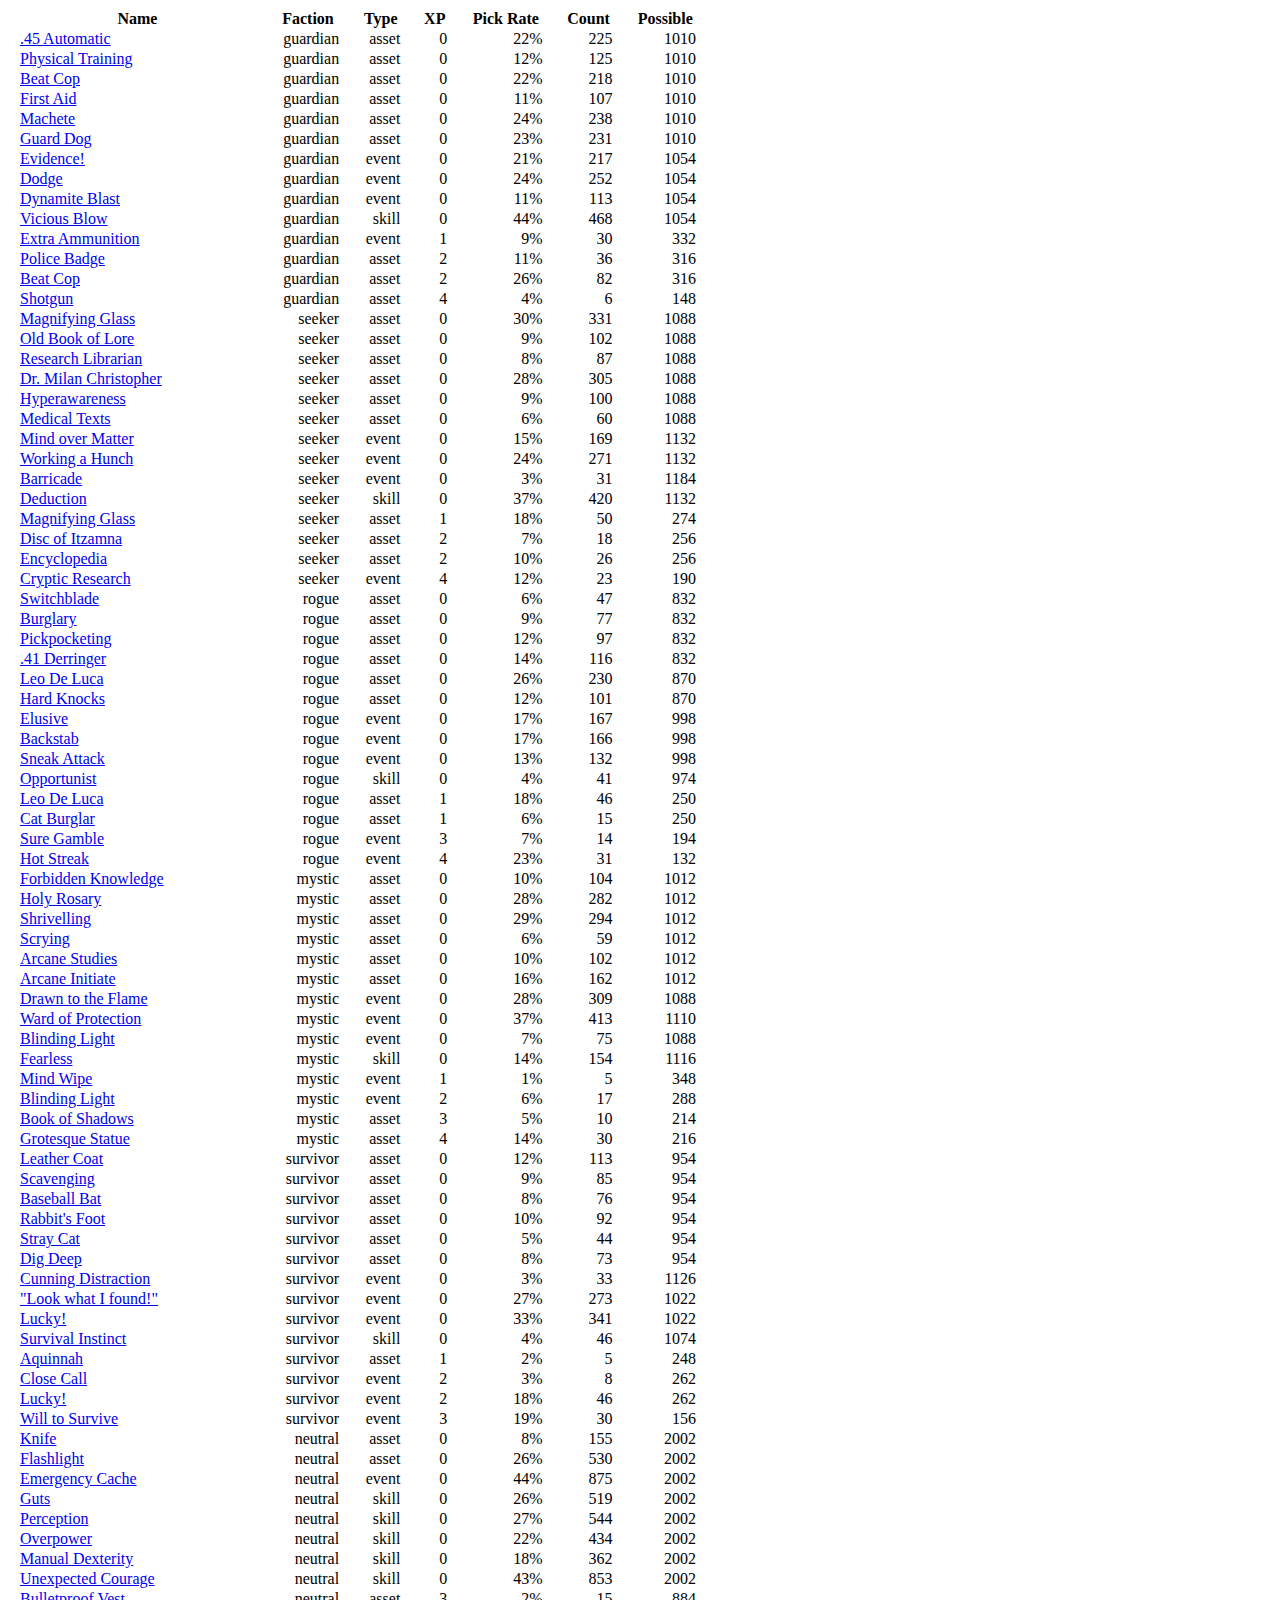
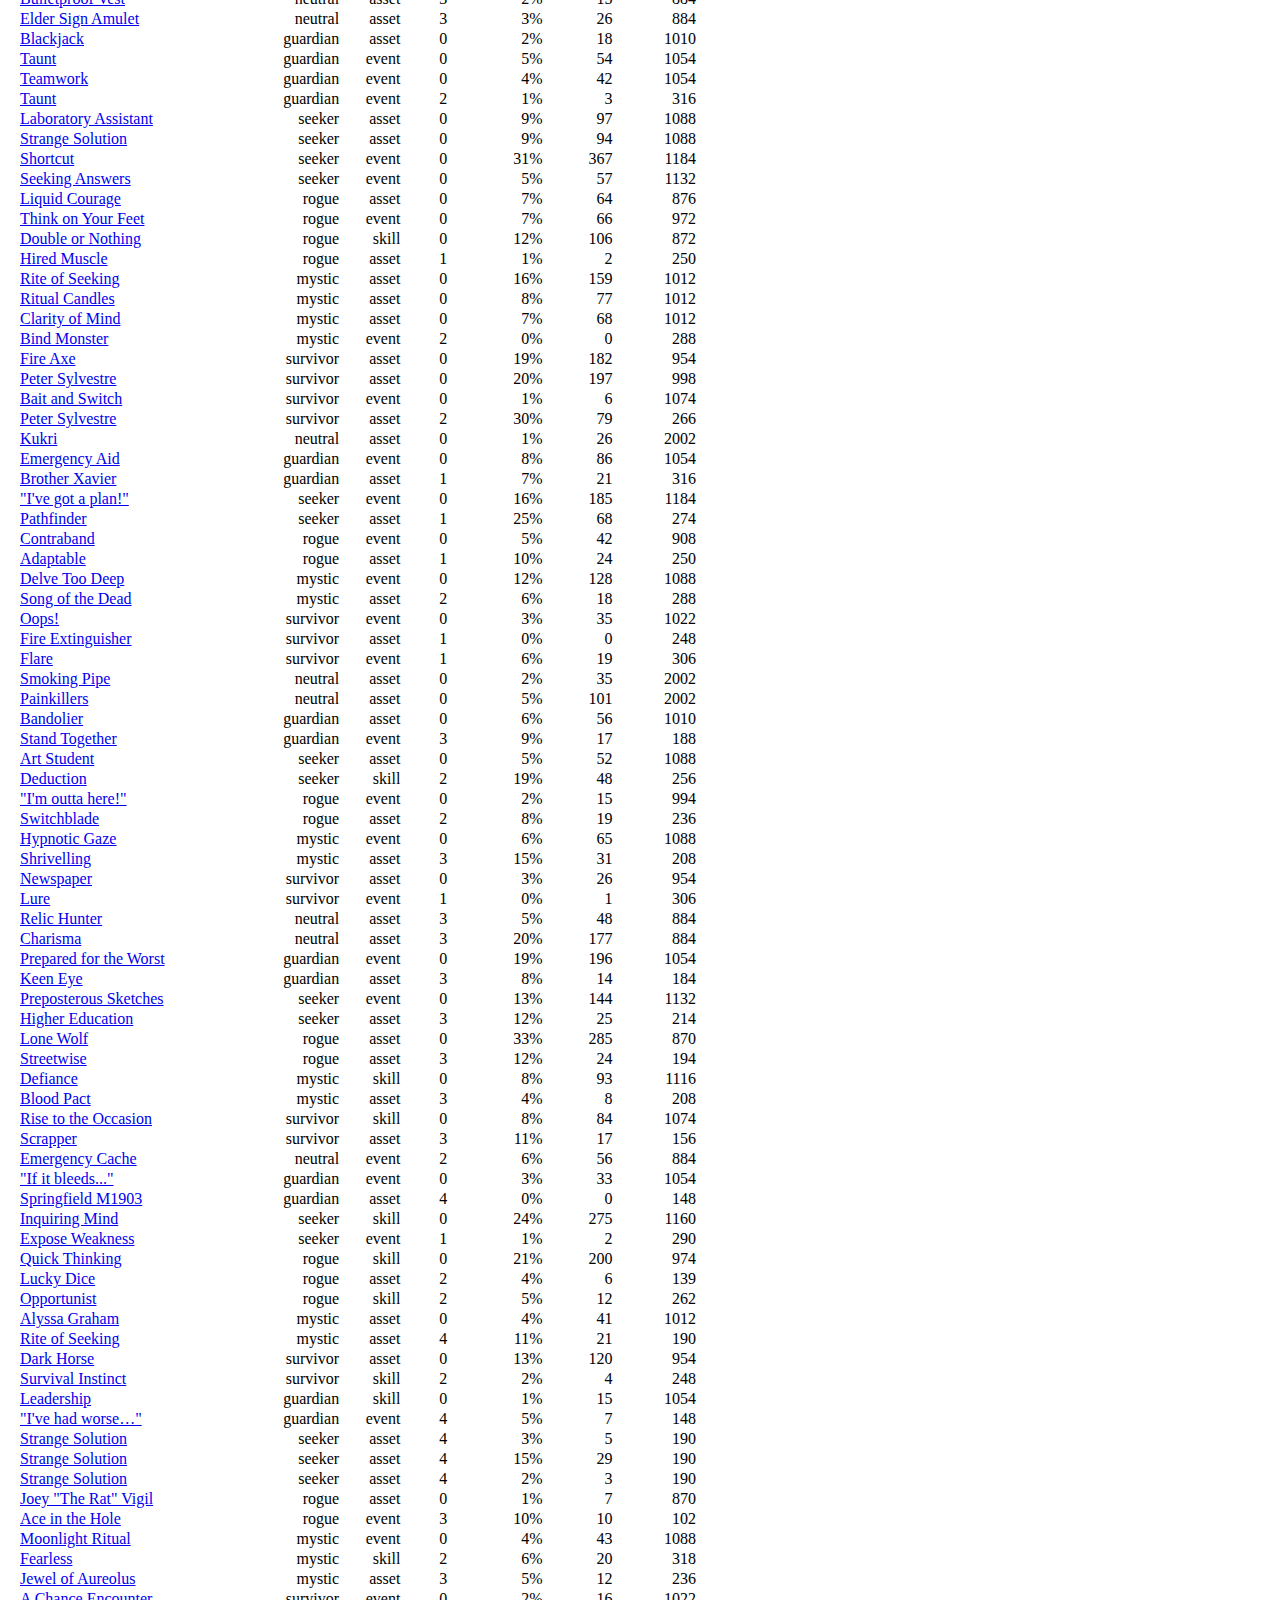
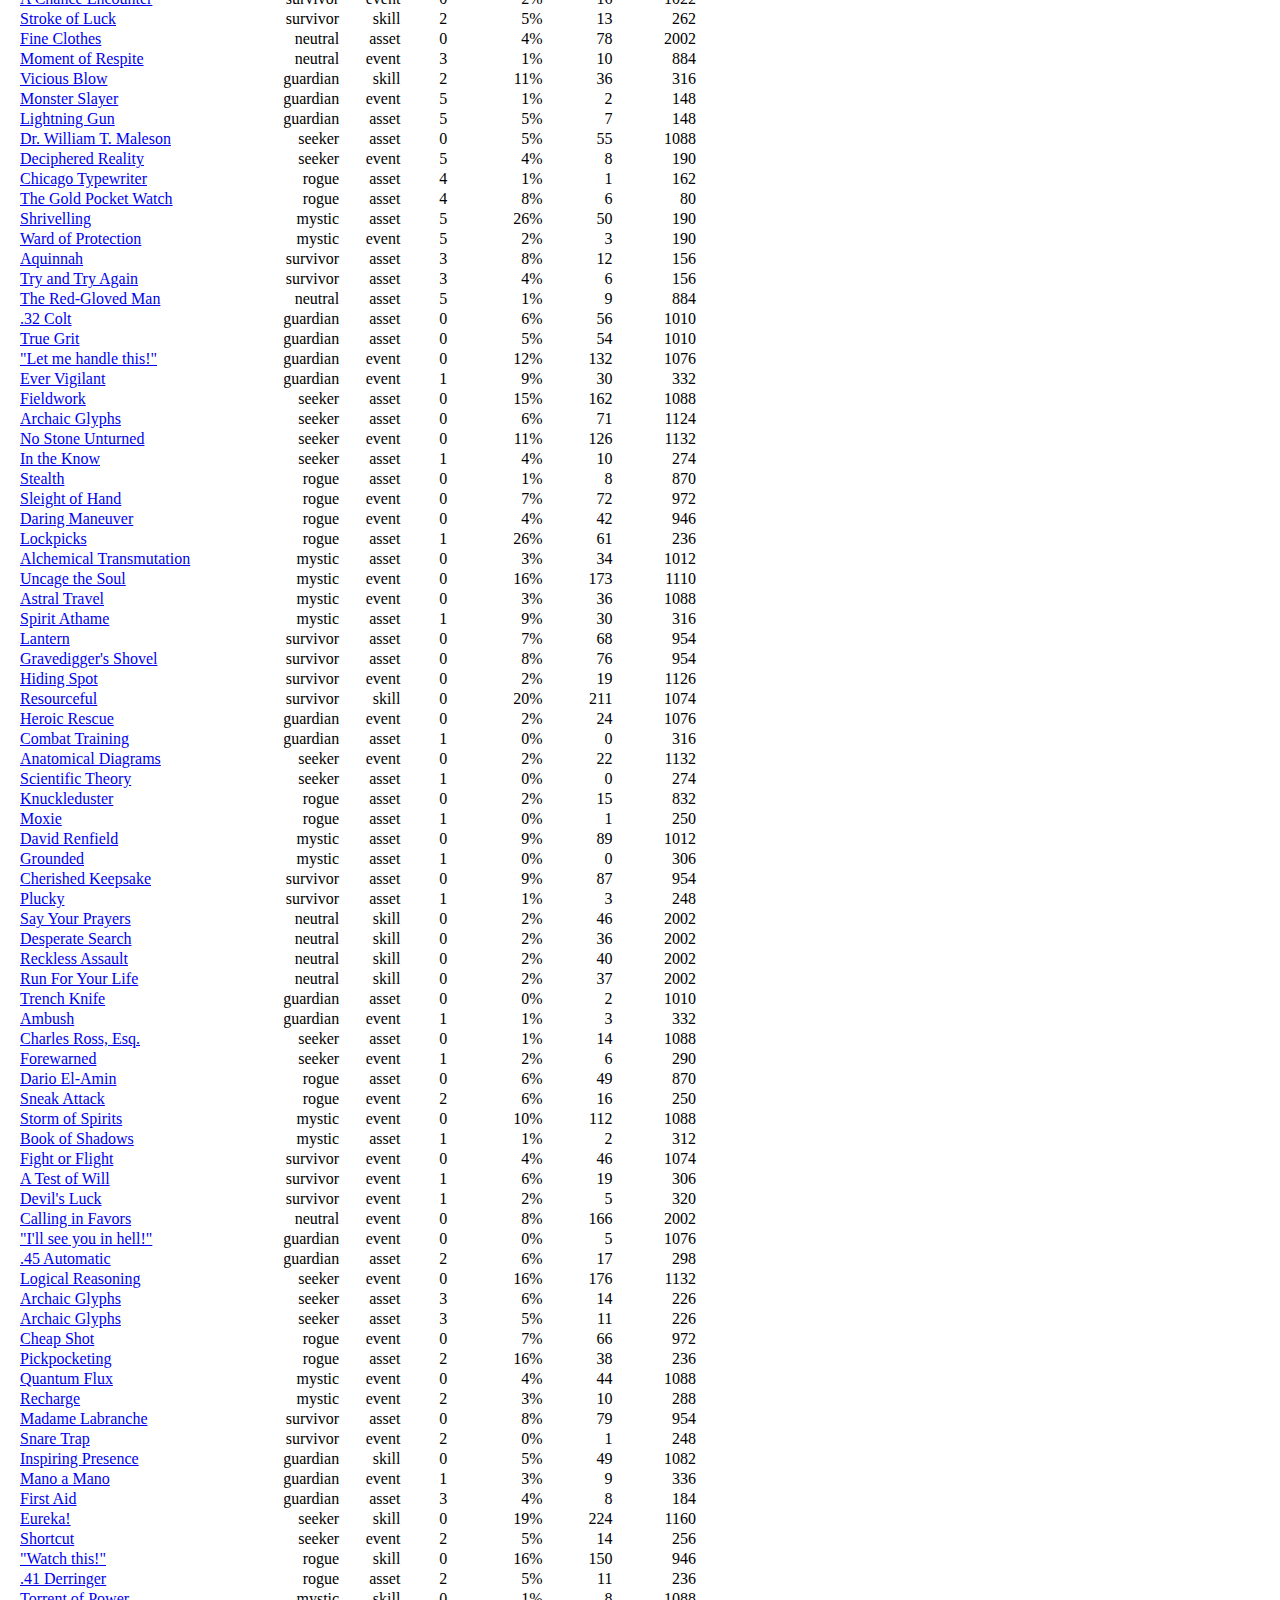
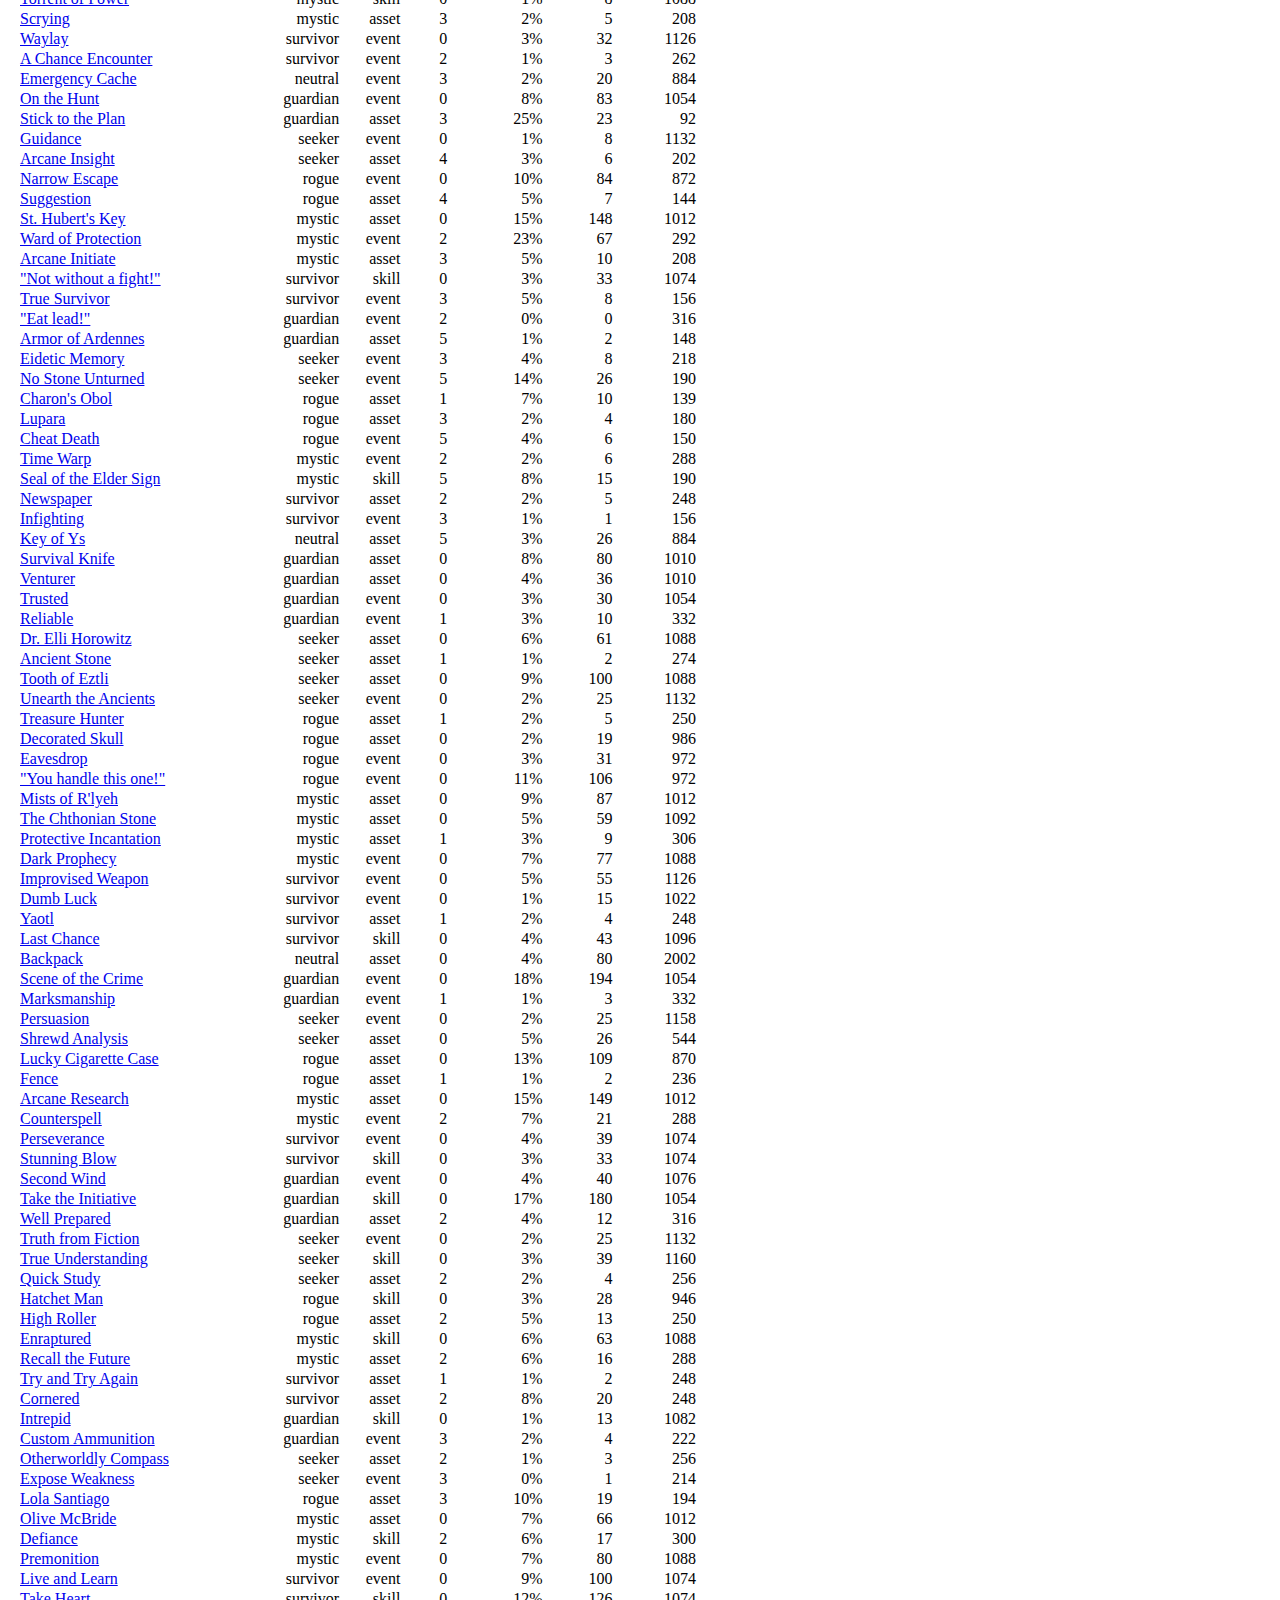
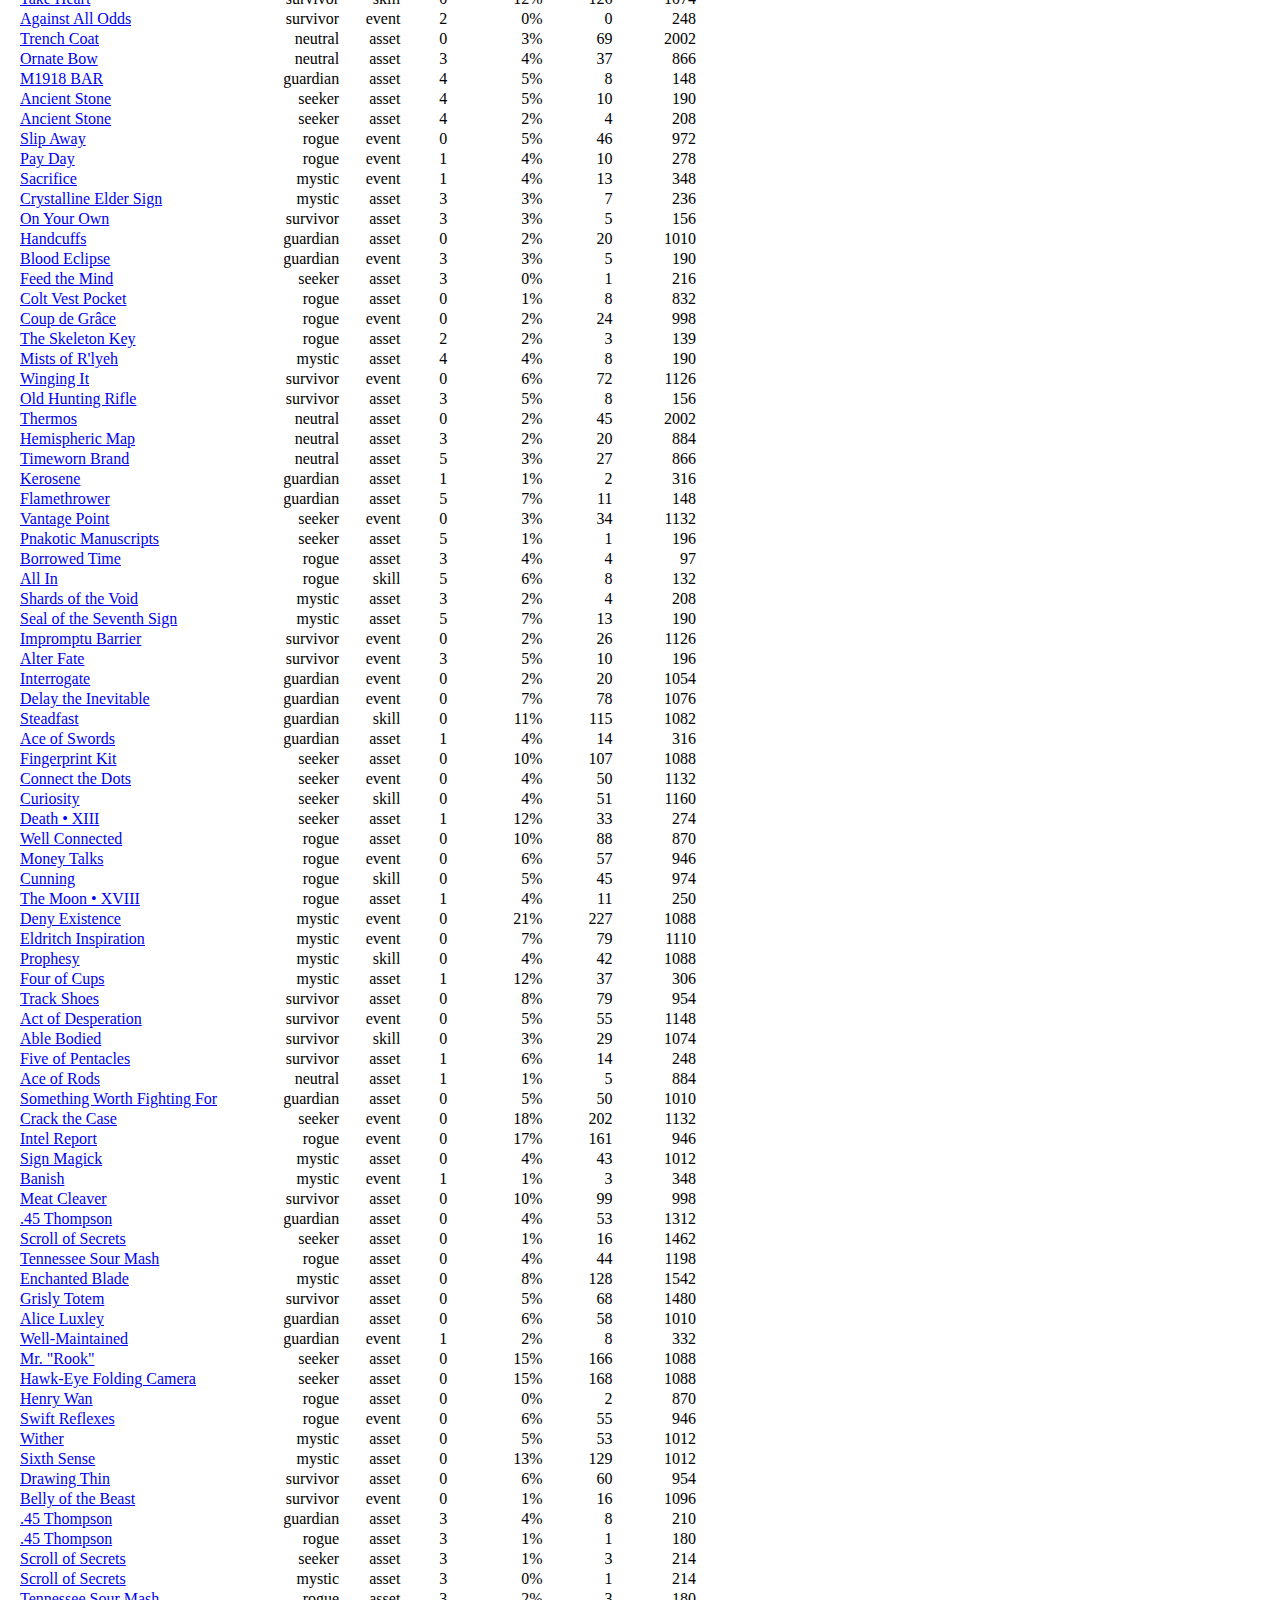
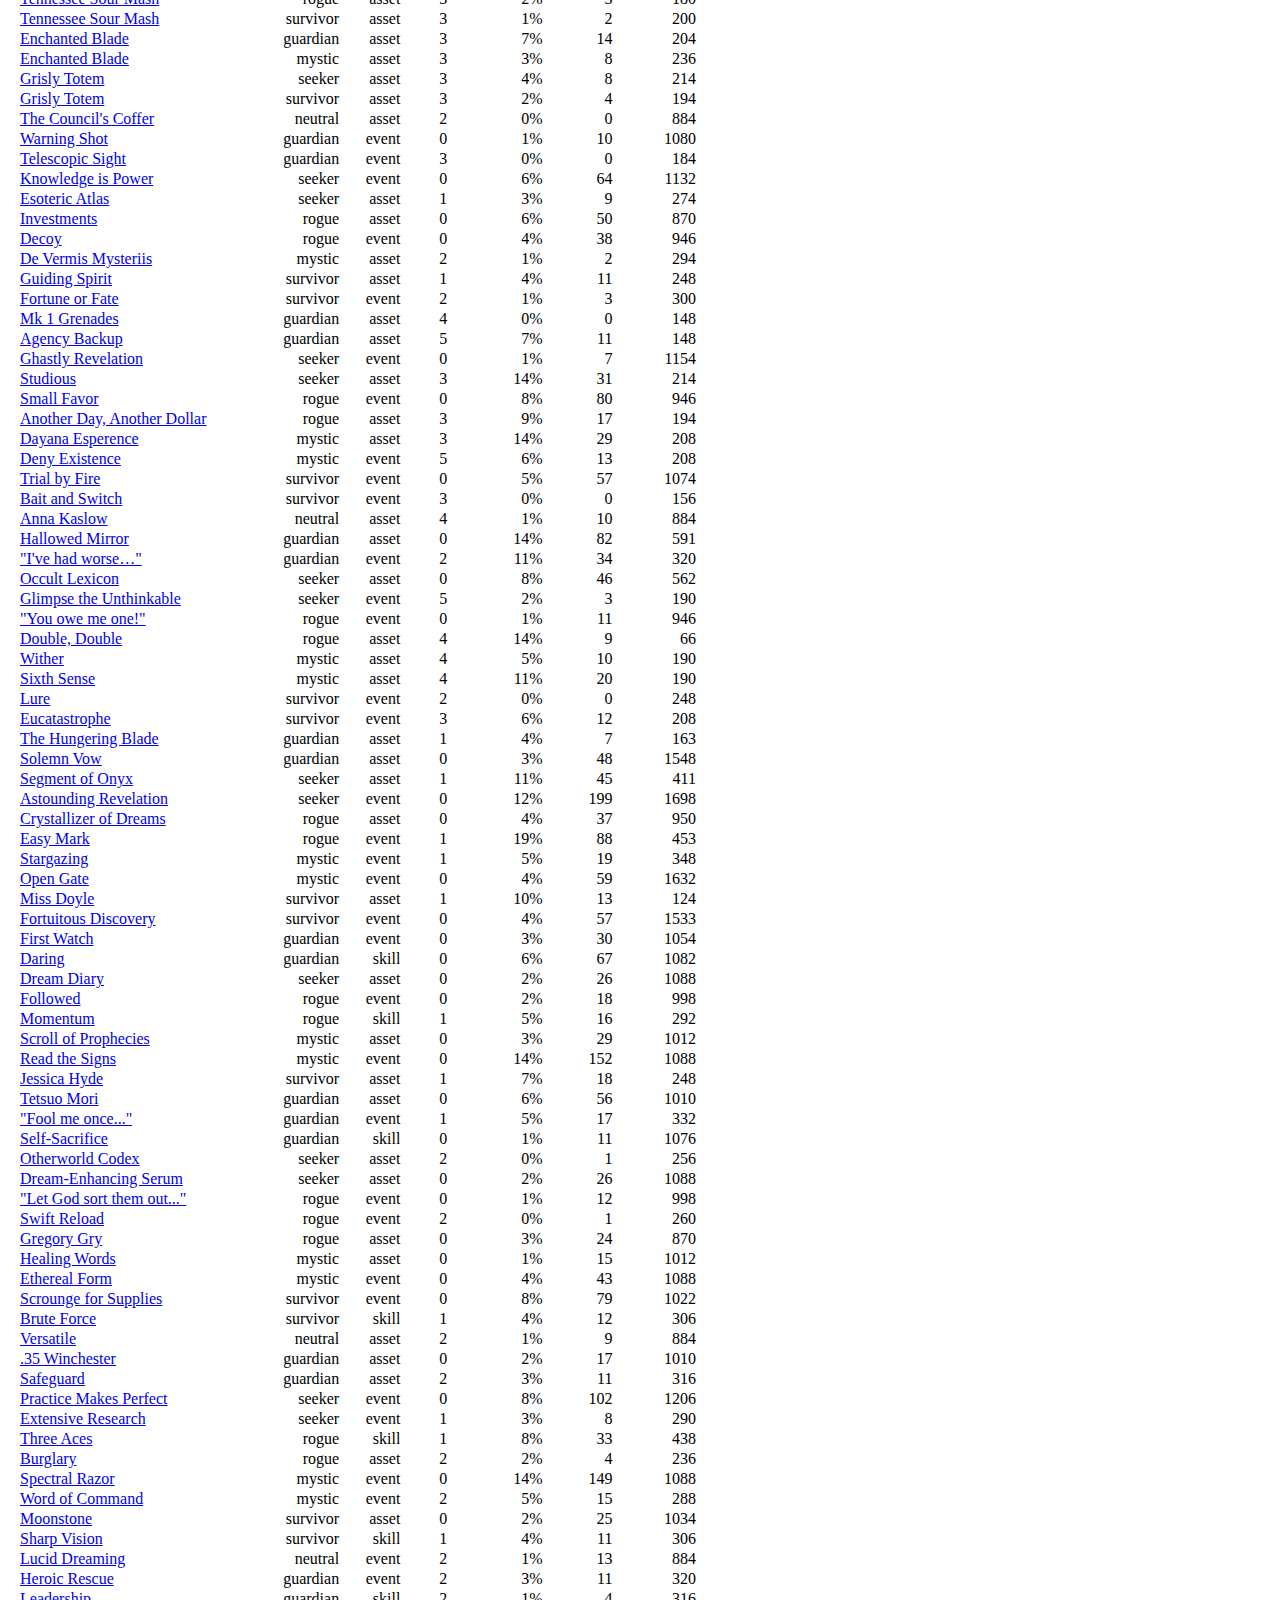
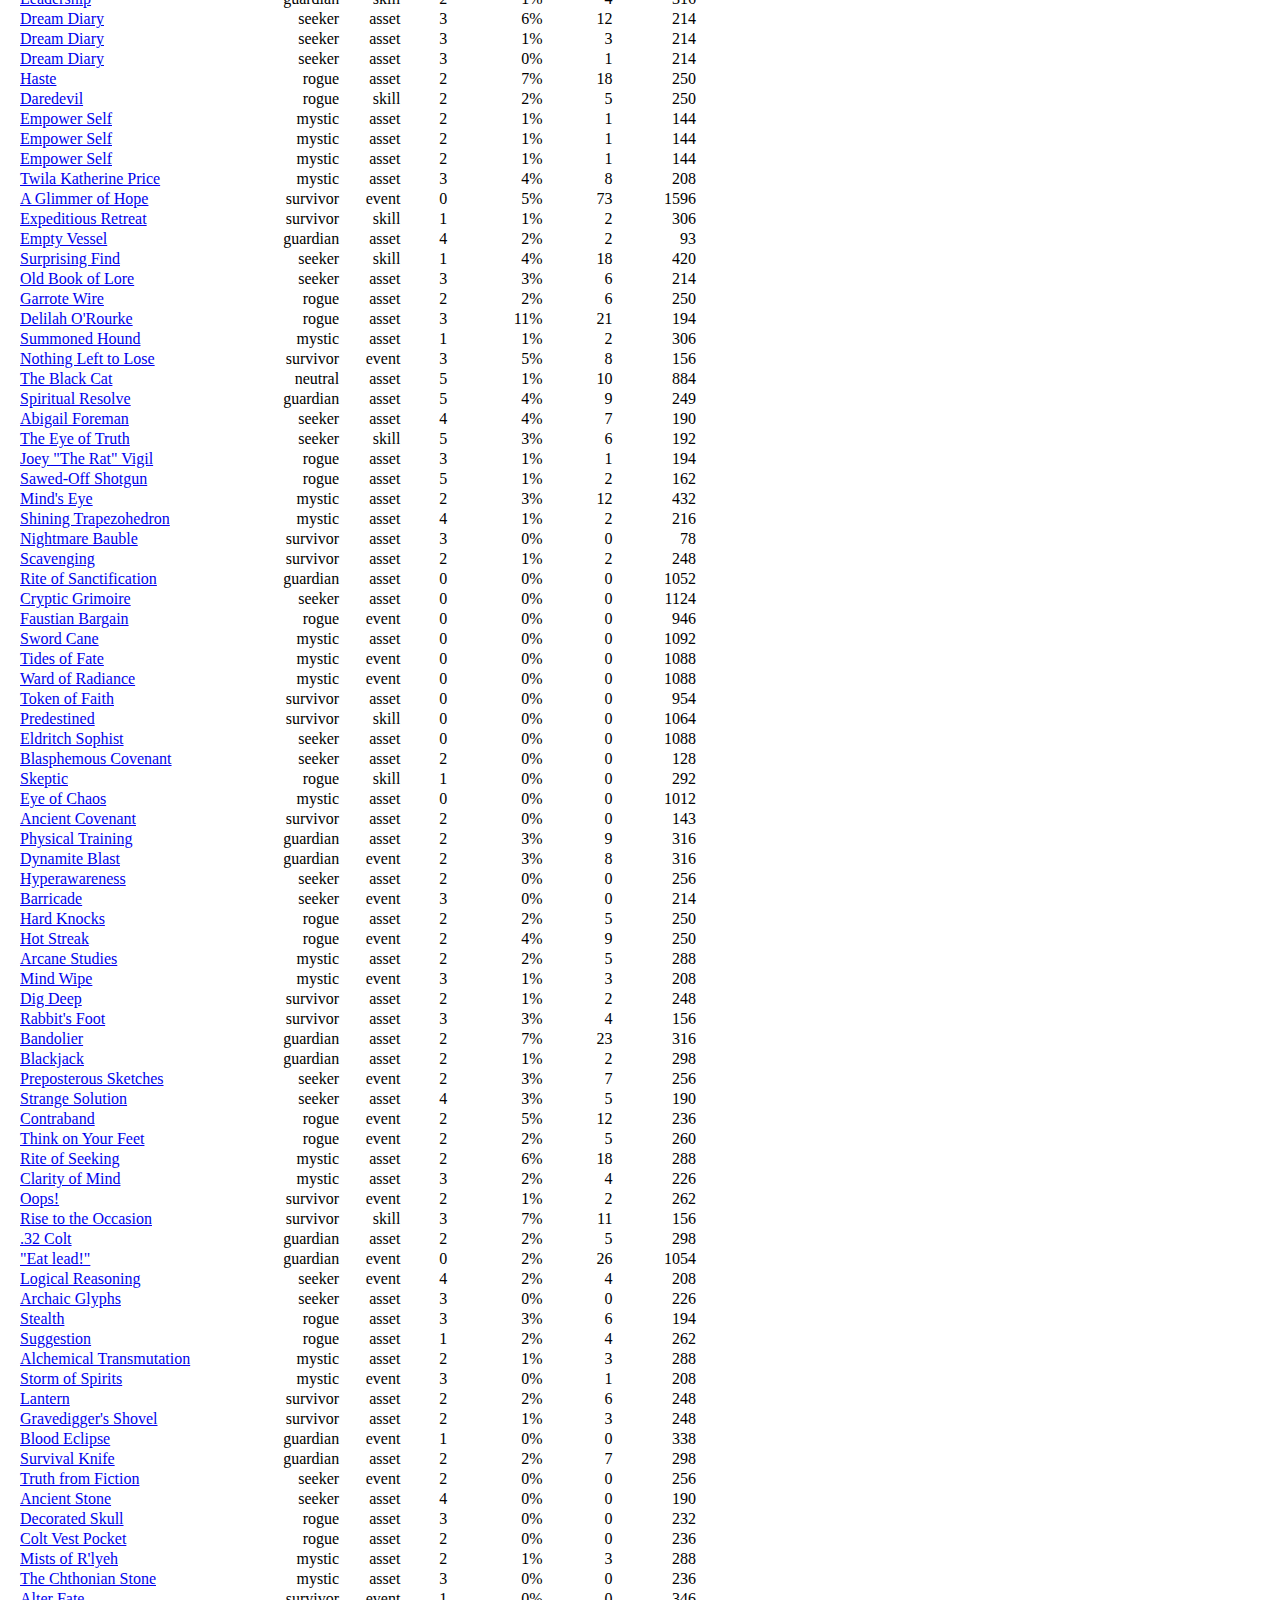
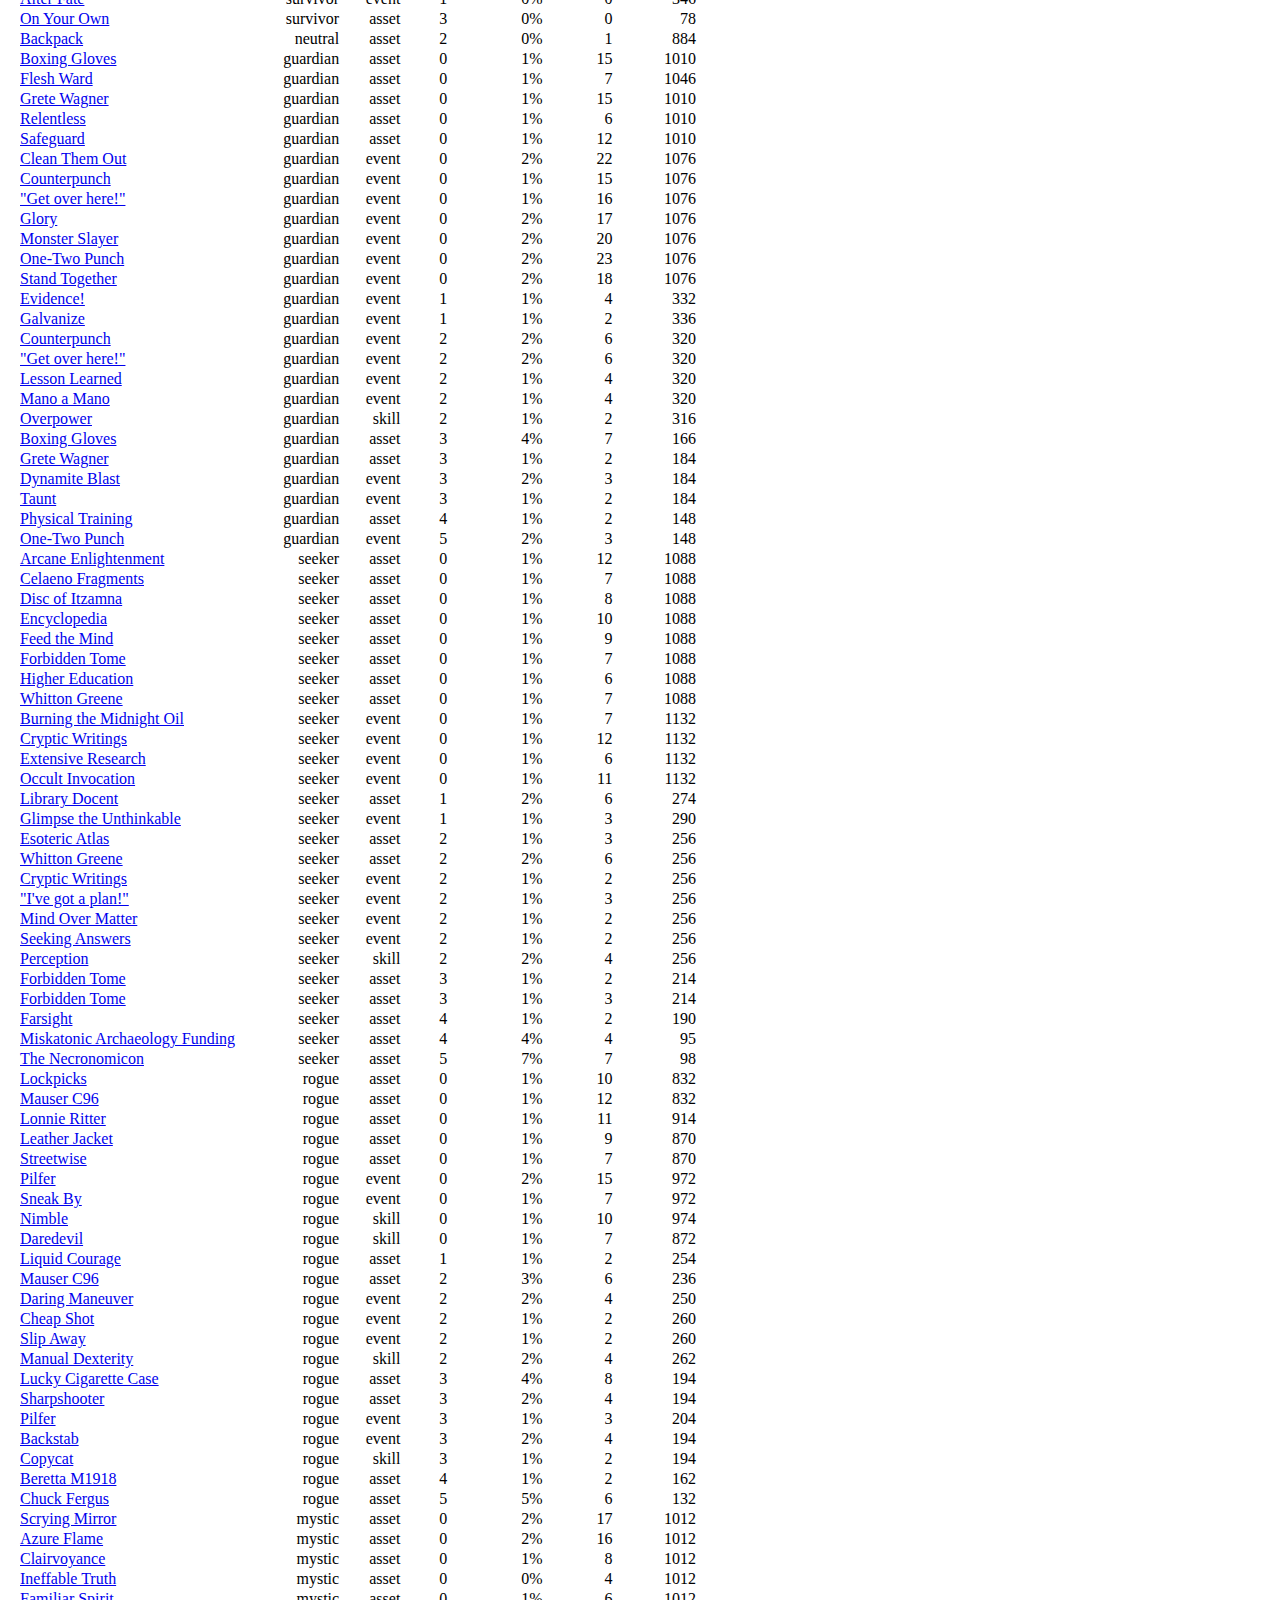
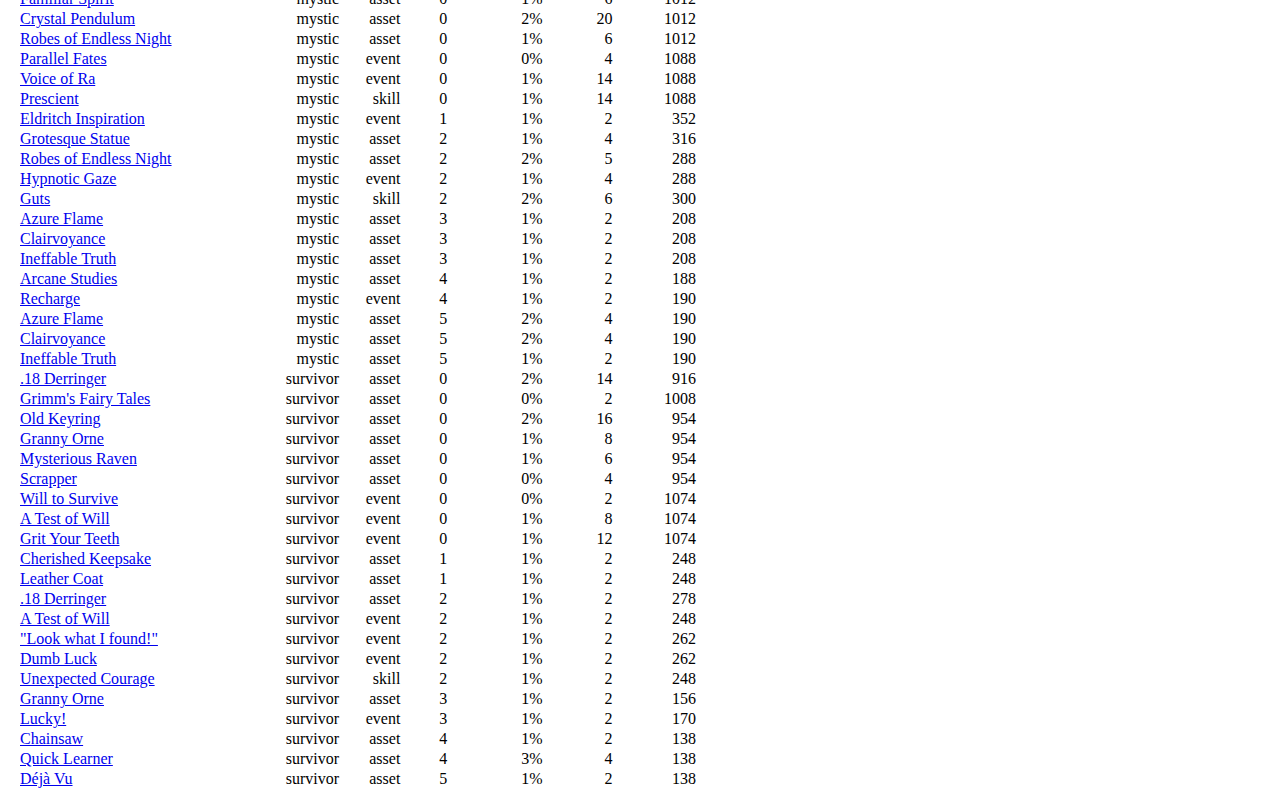
<file: arkhamdb/index.html>
<html>
    <head>
        <style>
            td:first-of-type {text-align: left;}
            td  {text-align: right;}
            td,th {padding: 0 10px;}
            table {
            width: 700px;
            }
        </style>
    </head><body><table class="sortable"><thead><tr>
        <th>Name</th>
        <th>Faction</th>
        <th>Type</th>
        <th>XP</th>
        <th>Pick Rate</th>
        <th>Count</th>
        <th>Possible</th>
    </tr></thead>
    <tbody>
<tr><td><a href="https://arkhamdb.com/card/01016">.45 Automatic</a></td><td>guardian</td><td>asset</td><td>0</td><td>22%</td><td>225</td><td>1010</td></tr><tr><td><a href="https://arkhamdb.com/card/01017">Physical Training</a></td><td>guardian</td><td>asset</td><td>0</td><td>12%</td><td>125</td><td>1010</td></tr><tr><td><a href="https://arkhamdb.com/card/01018">Beat Cop</a></td><td>guardian</td><td>asset</td><td>0</td><td>22%</td><td>218</td><td>1010</td></tr><tr><td><a href="https://arkhamdb.com/card/01019">First Aid</a></td><td>guardian</td><td>asset</td><td>0</td><td>11%</td><td>107</td><td>1010</td></tr><tr><td><a href="https://arkhamdb.com/card/01020">Machete</a></td><td>guardian</td><td>asset</td><td>0</td><td>24%</td><td>238</td><td>1010</td></tr><tr><td><a href="https://arkhamdb.com/card/01021">Guard Dog</a></td><td>guardian</td><td>asset</td><td>0</td><td>23%</td><td>231</td><td>1010</td></tr><tr><td><a href="https://arkhamdb.com/card/01022">Evidence!</a></td><td>guardian</td><td>event</td><td>0</td><td>21%</td><td>217</td><td>1054</td></tr><tr><td><a href="https://arkhamdb.com/card/01023">Dodge</a></td><td>guardian</td><td>event</td><td>0</td><td>24%</td><td>252</td><td>1054</td></tr><tr><td><a href="https://arkhamdb.com/card/01024">Dynamite Blast</a></td><td>guardian</td><td>event</td><td>0</td><td>11%</td><td>113</td><td>1054</td></tr><tr><td><a href="https://arkhamdb.com/card/01025">Vicious Blow</a></td><td>guardian</td><td>skill</td><td>0</td><td>44%</td><td>468</td><td>1054</td></tr><tr><td><a href="https://arkhamdb.com/card/01026">Extra Ammunition</a></td><td>guardian</td><td>event</td><td>1</td><td>9%</td><td>30</td><td>332</td></tr><tr><td><a href="https://arkhamdb.com/card/01027">Police Badge</a></td><td>guardian</td><td>asset</td><td>2</td><td>11%</td><td>36</td><td>316</td></tr><tr><td><a href="https://arkhamdb.com/card/01028">Beat Cop</a></td><td>guardian</td><td>asset</td><td>2</td><td>26%</td><td>82</td><td>316</td></tr><tr><td><a href="https://arkhamdb.com/card/01029">Shotgun</a></td><td>guardian</td><td>asset</td><td>4</td><td>4%</td><td>6</td><td>148</td></tr><tr><td><a href="https://arkhamdb.com/card/01030">Magnifying Glass</a></td><td>seeker</td><td>asset</td><td>0</td><td>30%</td><td>331</td><td>1088</td></tr><tr><td><a href="https://arkhamdb.com/card/01031">Old Book of Lore</a></td><td>seeker</td><td>asset</td><td>0</td><td>9%</td><td>102</td><td>1088</td></tr><tr><td><a href="https://arkhamdb.com/card/01032">Research Librarian</a></td><td>seeker</td><td>asset</td><td>0</td><td>8%</td><td>87</td><td>1088</td></tr><tr><td><a href="https://arkhamdb.com/card/01033">Dr. Milan Christopher</a></td><td>seeker</td><td>asset</td><td>0</td><td>28%</td><td>305</td><td>1088</td></tr><tr><td><a href="https://arkhamdb.com/card/01034">Hyperawareness</a></td><td>seeker</td><td>asset</td><td>0</td><td>9%</td><td>100</td><td>1088</td></tr><tr><td><a href="https://arkhamdb.com/card/01035">Medical Texts</a></td><td>seeker</td><td>asset</td><td>0</td><td>6%</td><td>60</td><td>1088</td></tr><tr><td><a href="https://arkhamdb.com/card/01036">Mind over Matter</a></td><td>seeker</td><td>event</td><td>0</td><td>15%</td><td>169</td><td>1132</td></tr><tr><td><a href="https://arkhamdb.com/card/01037">Working a Hunch</a></td><td>seeker</td><td>event</td><td>0</td><td>24%</td><td>271</td><td>1132</td></tr><tr><td><a href="https://arkhamdb.com/card/01038">Barricade</a></td><td>seeker</td><td>event</td><td>0</td><td>3%</td><td>31</td><td>1184</td></tr><tr><td><a href="https://arkhamdb.com/card/01039">Deduction</a></td><td>seeker</td><td>skill</td><td>0</td><td>37%</td><td>420</td><td>1132</td></tr><tr><td><a href="https://arkhamdb.com/card/01040">Magnifying Glass</a></td><td>seeker</td><td>asset</td><td>1</td><td>18%</td><td>50</td><td>274</td></tr><tr><td><a href="https://arkhamdb.com/card/01041">Disc of Itzamna</a></td><td>seeker</td><td>asset</td><td>2</td><td>7%</td><td>18</td><td>256</td></tr><tr><td><a href="https://arkhamdb.com/card/01042">Encyclopedia</a></td><td>seeker</td><td>asset</td><td>2</td><td>10%</td><td>26</td><td>256</td></tr><tr><td><a href="https://arkhamdb.com/card/01043">Cryptic Research</a></td><td>seeker</td><td>event</td><td>4</td><td>12%</td><td>23</td><td>190</td></tr><tr><td><a href="https://arkhamdb.com/card/01044">Switchblade</a></td><td>rogue</td><td>asset</td><td>0</td><td>6%</td><td>47</td><td>832</td></tr><tr><td><a href="https://arkhamdb.com/card/01045">Burglary</a></td><td>rogue</td><td>asset</td><td>0</td><td>9%</td><td>77</td><td>832</td></tr><tr><td><a href="https://arkhamdb.com/card/01046">Pickpocketing</a></td><td>rogue</td><td>asset</td><td>0</td><td>12%</td><td>97</td><td>832</td></tr><tr><td><a href="https://arkhamdb.com/card/01047">.41 Derringer</a></td><td>rogue</td><td>asset</td><td>0</td><td>14%</td><td>116</td><td>832</td></tr><tr><td><a href="https://arkhamdb.com/card/01048">Leo De Luca</a></td><td>rogue</td><td>asset</td><td>0</td><td>26%</td><td>230</td><td>870</td></tr><tr><td><a href="https://arkhamdb.com/card/01049">Hard Knocks</a></td><td>rogue</td><td>asset</td><td>0</td><td>12%</td><td>101</td><td>870</td></tr><tr><td><a href="https://arkhamdb.com/card/01050">Elusive</a></td><td>rogue</td><td>event</td><td>0</td><td>17%</td><td>167</td><td>998</td></tr><tr><td><a href="https://arkhamdb.com/card/01051">Backstab</a></td><td>rogue</td><td>event</td><td>0</td><td>17%</td><td>166</td><td>998</td></tr><tr><td><a href="https://arkhamdb.com/card/01052">Sneak Attack</a></td><td>rogue</td><td>event</td><td>0</td><td>13%</td><td>132</td><td>998</td></tr><tr><td><a href="https://arkhamdb.com/card/01053">Opportunist</a></td><td>rogue</td><td>skill</td><td>0</td><td>4%</td><td>41</td><td>974</td></tr><tr><td><a href="https://arkhamdb.com/card/01054">Leo De Luca</a></td><td>rogue</td><td>asset</td><td>1</td><td>18%</td><td>46</td><td>250</td></tr><tr><td><a href="https://arkhamdb.com/card/01055">Cat Burglar</a></td><td>rogue</td><td>asset</td><td>1</td><td>6%</td><td>15</td><td>250</td></tr><tr><td><a href="https://arkhamdb.com/card/01056">Sure Gamble</a></td><td>rogue</td><td>event</td><td>3</td><td>7%</td><td>14</td><td>194</td></tr><tr><td><a href="https://arkhamdb.com/card/01057">Hot Streak</a></td><td>rogue</td><td>event</td><td>4</td><td>23%</td><td>31</td><td>132</td></tr><tr><td><a href="https://arkhamdb.com/card/01058">Forbidden Knowledge</a></td><td>mystic</td><td>asset</td><td>0</td><td>10%</td><td>104</td><td>1012</td></tr><tr><td><a href="https://arkhamdb.com/card/01059">Holy Rosary</a></td><td>mystic</td><td>asset</td><td>0</td><td>28%</td><td>282</td><td>1012</td></tr><tr><td><a href="https://arkhamdb.com/card/01060">Shrivelling</a></td><td>mystic</td><td>asset</td><td>0</td><td>29%</td><td>294</td><td>1012</td></tr><tr><td><a href="https://arkhamdb.com/card/01061">Scrying</a></td><td>mystic</td><td>asset</td><td>0</td><td>6%</td><td>59</td><td>1012</td></tr><tr><td><a href="https://arkhamdb.com/card/01062">Arcane Studies</a></td><td>mystic</td><td>asset</td><td>0</td><td>10%</td><td>102</td><td>1012</td></tr><tr><td><a href="https://arkhamdb.com/card/01063">Arcane Initiate</a></td><td>mystic</td><td>asset</td><td>0</td><td>16%</td><td>162</td><td>1012</td></tr><tr><td><a href="https://arkhamdb.com/card/01064">Drawn to the Flame</a></td><td>mystic</td><td>event</td><td>0</td><td>28%</td><td>309</td><td>1088</td></tr><tr><td><a href="https://arkhamdb.com/card/01065">Ward of Protection</a></td><td>mystic</td><td>event</td><td>0</td><td>37%</td><td>413</td><td>1110</td></tr><tr><td><a href="https://arkhamdb.com/card/01066">Blinding Light</a></td><td>mystic</td><td>event</td><td>0</td><td>7%</td><td>75</td><td>1088</td></tr><tr><td><a href="https://arkhamdb.com/card/01067">Fearless</a></td><td>mystic</td><td>skill</td><td>0</td><td>14%</td><td>154</td><td>1116</td></tr><tr><td><a href="https://arkhamdb.com/card/01068">Mind Wipe</a></td><td>mystic</td><td>event</td><td>1</td><td>1%</td><td>5</td><td>348</td></tr><tr><td><a href="https://arkhamdb.com/card/01069">Blinding Light</a></td><td>mystic</td><td>event</td><td>2</td><td>6%</td><td>17</td><td>288</td></tr><tr><td><a href="https://arkhamdb.com/card/01070">Book of Shadows</a></td><td>mystic</td><td>asset</td><td>3</td><td>5%</td><td>10</td><td>214</td></tr><tr><td><a href="https://arkhamdb.com/card/01071">Grotesque Statue</a></td><td>mystic</td><td>asset</td><td>4</td><td>14%</td><td>30</td><td>216</td></tr><tr><td><a href="https://arkhamdb.com/card/01072">Leather Coat</a></td><td>survivor</td><td>asset</td><td>0</td><td>12%</td><td>113</td><td>954</td></tr><tr><td><a href="https://arkhamdb.com/card/01073">Scavenging</a></td><td>survivor</td><td>asset</td><td>0</td><td>9%</td><td>85</td><td>954</td></tr><tr><td><a href="https://arkhamdb.com/card/01074">Baseball Bat</a></td><td>survivor</td><td>asset</td><td>0</td><td>8%</td><td>76</td><td>954</td></tr><tr><td><a href="https://arkhamdb.com/card/01075">Rabbit's Foot</a></td><td>survivor</td><td>asset</td><td>0</td><td>10%</td><td>92</td><td>954</td></tr><tr><td><a href="https://arkhamdb.com/card/01076">Stray Cat</a></td><td>survivor</td><td>asset</td><td>0</td><td>5%</td><td>44</td><td>954</td></tr><tr><td><a href="https://arkhamdb.com/card/01077">Dig Deep</a></td><td>survivor</td><td>asset</td><td>0</td><td>8%</td><td>73</td><td>954</td></tr><tr><td><a href="https://arkhamdb.com/card/01078">Cunning Distraction</a></td><td>survivor</td><td>event</td><td>0</td><td>3%</td><td>33</td><td>1126</td></tr><tr><td><a href="https://arkhamdb.com/card/01079">"Look what I found!"</a></td><td>survivor</td><td>event</td><td>0</td><td>27%</td><td>273</td><td>1022</td></tr><tr><td><a href="https://arkhamdb.com/card/01080">Lucky!</a></td><td>survivor</td><td>event</td><td>0</td><td>33%</td><td>341</td><td>1022</td></tr><tr><td><a href="https://arkhamdb.com/card/01081">Survival Instinct</a></td><td>survivor</td><td>skill</td><td>0</td><td>4%</td><td>46</td><td>1074</td></tr><tr><td><a href="https://arkhamdb.com/card/01082">Aquinnah</a></td><td>survivor</td><td>asset</td><td>1</td><td>2%</td><td>5</td><td>248</td></tr><tr><td><a href="https://arkhamdb.com/card/01083">Close Call</a></td><td>survivor</td><td>event</td><td>2</td><td>3%</td><td>8</td><td>262</td></tr><tr><td><a href="https://arkhamdb.com/card/01084">Lucky!</a></td><td>survivor</td><td>event</td><td>2</td><td>18%</td><td>46</td><td>262</td></tr><tr><td><a href="https://arkhamdb.com/card/01085">Will to Survive</a></td><td>survivor</td><td>event</td><td>3</td><td>19%</td><td>30</td><td>156</td></tr><tr><td><a href="https://arkhamdb.com/card/01086">Knife</a></td><td>neutral</td><td>asset</td><td>0</td><td>8%</td><td>155</td><td>2002</td></tr><tr><td><a href="https://arkhamdb.com/card/01087">Flashlight</a></td><td>neutral</td><td>asset</td><td>0</td><td>26%</td><td>530</td><td>2002</td></tr><tr><td><a href="https://arkhamdb.com/card/01088">Emergency Cache</a></td><td>neutral</td><td>event</td><td>0</td><td>44%</td><td>875</td><td>2002</td></tr><tr><td><a href="https://arkhamdb.com/card/01089">Guts</a></td><td>neutral</td><td>skill</td><td>0</td><td>26%</td><td>519</td><td>2002</td></tr><tr><td><a href="https://arkhamdb.com/card/01090">Perception</a></td><td>neutral</td><td>skill</td><td>0</td><td>27%</td><td>544</td><td>2002</td></tr><tr><td><a href="https://arkhamdb.com/card/01091">Overpower</a></td><td>neutral</td><td>skill</td><td>0</td><td>22%</td><td>434</td><td>2002</td></tr><tr><td><a href="https://arkhamdb.com/card/01092">Manual Dexterity</a></td><td>neutral</td><td>skill</td><td>0</td><td>18%</td><td>362</td><td>2002</td></tr><tr><td><a href="https://arkhamdb.com/card/01093">Unexpected Courage</a></td><td>neutral</td><td>skill</td><td>0</td><td>43%</td><td>853</td><td>2002</td></tr><tr><td><a href="https://arkhamdb.com/card/01094">Bulletproof Vest</a></td><td>neutral</td><td>asset</td><td>3</td><td>2%</td><td>15</td><td>884</td></tr><tr><td><a href="https://arkhamdb.com/card/01095">Elder Sign Amulet</a></td><td>neutral</td><td>asset</td><td>3</td><td>3%</td><td>26</td><td>884</td></tr><tr><td><a href="https://arkhamdb.com/card/02016">Blackjack</a></td><td>guardian</td><td>asset</td><td>0</td><td>2%</td><td>18</td><td>1010</td></tr><tr><td><a href="https://arkhamdb.com/card/02017">Taunt</a></td><td>guardian</td><td>event</td><td>0</td><td>5%</td><td>54</td><td>1054</td></tr><tr><td><a href="https://arkhamdb.com/card/02018">Teamwork</a></td><td>guardian</td><td>event</td><td>0</td><td>4%</td><td>42</td><td>1054</td></tr><tr><td><a href="https://arkhamdb.com/card/02019">Taunt</a></td><td>guardian</td><td>event</td><td>2</td><td>1%</td><td>3</td><td>316</td></tr><tr><td><a href="https://arkhamdb.com/card/02020">Laboratory Assistant</a></td><td>seeker</td><td>asset</td><td>0</td><td>9%</td><td>97</td><td>1088</td></tr><tr><td><a href="https://arkhamdb.com/card/02021">Strange Solution</a></td><td>seeker</td><td>asset</td><td>0</td><td>9%</td><td>94</td><td>1088</td></tr><tr><td><a href="https://arkhamdb.com/card/02022">Shortcut</a></td><td>seeker</td><td>event</td><td>0</td><td>31%</td><td>367</td><td>1184</td></tr><tr><td><a href="https://arkhamdb.com/card/02023">Seeking Answers</a></td><td>seeker</td><td>event</td><td>0</td><td>5%</td><td>57</td><td>1132</td></tr><tr><td><a href="https://arkhamdb.com/card/02024">Liquid Courage</a></td><td>rogue</td><td>asset</td><td>0</td><td>7%</td><td>64</td><td>876</td></tr><tr><td><a href="https://arkhamdb.com/card/02025">Think on Your Feet</a></td><td>rogue</td><td>event</td><td>0</td><td>7%</td><td>66</td><td>972</td></tr><tr><td><a href="https://arkhamdb.com/card/02026">Double or Nothing</a></td><td>rogue</td><td>skill</td><td>0</td><td>12%</td><td>106</td><td>872</td></tr><tr><td><a href="https://arkhamdb.com/card/02027">Hired Muscle</a></td><td>rogue</td><td>asset</td><td>1</td><td>1%</td><td>2</td><td>250</td></tr><tr><td><a href="https://arkhamdb.com/card/02028">Rite of Seeking</a></td><td>mystic</td><td>asset</td><td>0</td><td>16%</td><td>159</td><td>1012</td></tr><tr><td><a href="https://arkhamdb.com/card/02029">Ritual Candles</a></td><td>mystic</td><td>asset</td><td>0</td><td>8%</td><td>77</td><td>1012</td></tr><tr><td><a href="https://arkhamdb.com/card/02030">Clarity of Mind</a></td><td>mystic</td><td>asset</td><td>0</td><td>7%</td><td>68</td><td>1012</td></tr><tr><td><a href="https://arkhamdb.com/card/02031">Bind Monster</a></td><td>mystic</td><td>event</td><td>2</td><td>0%</td><td>0</td><td>288</td></tr><tr><td><a href="https://arkhamdb.com/card/02032">Fire Axe</a></td><td>survivor</td><td>asset</td><td>0</td><td>19%</td><td>182</td><td>954</td></tr><tr><td><a href="https://arkhamdb.com/card/02033">Peter Sylvestre</a></td><td>survivor</td><td>asset</td><td>0</td><td>20%</td><td>197</td><td>998</td></tr><tr><td><a href="https://arkhamdb.com/card/02034">Bait and Switch</a></td><td>survivor</td><td>event</td><td>0</td><td>1%</td><td>6</td><td>1074</td></tr><tr><td><a href="https://arkhamdb.com/card/02035">Peter Sylvestre</a></td><td>survivor</td><td>asset</td><td>2</td><td>30%</td><td>79</td><td>266</td></tr><tr><td><a href="https://arkhamdb.com/card/02036">Kukri</a></td><td>neutral</td><td>asset</td><td>0</td><td>1%</td><td>26</td><td>2002</td></tr><tr><td><a href="https://arkhamdb.com/card/02105">Emergency Aid</a></td><td>guardian</td><td>event</td><td>0</td><td>8%</td><td>86</td><td>1054</td></tr><tr><td><a href="https://arkhamdb.com/card/02106">Brother Xavier</a></td><td>guardian</td><td>asset</td><td>1</td><td>7%</td><td>21</td><td>316</td></tr><tr><td><a href="https://arkhamdb.com/card/02107">"I've got a plan!"</a></td><td>seeker</td><td>event</td><td>0</td><td>16%</td><td>185</td><td>1184</td></tr><tr><td><a href="https://arkhamdb.com/card/02108">Pathfinder</a></td><td>seeker</td><td>asset</td><td>1</td><td>25%</td><td>68</td><td>274</td></tr><tr><td><a href="https://arkhamdb.com/card/02109">Contraband</a></td><td>rogue</td><td>event</td><td>0</td><td>5%</td><td>42</td><td>908</td></tr><tr><td><a href="https://arkhamdb.com/card/02110">Adaptable</a></td><td>rogue</td><td>asset</td><td>1</td><td>10%</td><td>24</td><td>250</td></tr><tr><td><a href="https://arkhamdb.com/card/02111">Delve Too Deep</a></td><td>mystic</td><td>event</td><td>0</td><td>12%</td><td>128</td><td>1088</td></tr><tr><td><a href="https://arkhamdb.com/card/02112">Song of the Dead</a></td><td>mystic</td><td>asset</td><td>2</td><td>6%</td><td>18</td><td>288</td></tr><tr><td><a href="https://arkhamdb.com/card/02113">Oops!</a></td><td>survivor</td><td>event</td><td>0</td><td>3%</td><td>35</td><td>1022</td></tr><tr><td><a href="https://arkhamdb.com/card/02114">Fire Extinguisher</a></td><td>survivor</td><td>asset</td><td>1</td><td>0%</td><td>0</td><td>248</td></tr><tr><td><a href="https://arkhamdb.com/card/02115">Flare</a></td><td>survivor</td><td>event</td><td>1</td><td>6%</td><td>19</td><td>306</td></tr><tr><td><a href="https://arkhamdb.com/card/02116">Smoking Pipe</a></td><td>neutral</td><td>asset</td><td>0</td><td>2%</td><td>35</td><td>2002</td></tr><tr><td><a href="https://arkhamdb.com/card/02117">Painkillers</a></td><td>neutral</td><td>asset</td><td>0</td><td>5%</td><td>101</td><td>2002</td></tr><tr><td><a href="https://arkhamdb.com/card/02147">Bandolier</a></td><td>guardian</td><td>asset</td><td>0</td><td>6%</td><td>56</td><td>1010</td></tr><tr><td><a href="https://arkhamdb.com/card/02148">Stand Together</a></td><td>guardian</td><td>event</td><td>3</td><td>9%</td><td>17</td><td>188</td></tr><tr><td><a href="https://arkhamdb.com/card/02149">Art Student</a></td><td>seeker</td><td>asset</td><td>0</td><td>5%</td><td>52</td><td>1088</td></tr><tr><td><a href="https://arkhamdb.com/card/02150">Deduction</a></td><td>seeker</td><td>skill</td><td>2</td><td>19%</td><td>48</td><td>256</td></tr><tr><td><a href="https://arkhamdb.com/card/02151">"I'm outta here!"</a></td><td>rogue</td><td>event</td><td>0</td><td>2%</td><td>15</td><td>994</td></tr><tr><td><a href="https://arkhamdb.com/card/02152">Switchblade</a></td><td>rogue</td><td>asset</td><td>2</td><td>8%</td><td>19</td><td>236</td></tr><tr><td><a href="https://arkhamdb.com/card/02153">Hypnotic Gaze</a></td><td>mystic</td><td>event</td><td>0</td><td>6%</td><td>65</td><td>1088</td></tr><tr><td><a href="https://arkhamdb.com/card/02154">Shrivelling</a></td><td>mystic</td><td>asset</td><td>3</td><td>15%</td><td>31</td><td>208</td></tr><tr><td><a href="https://arkhamdb.com/card/02155">Newspaper</a></td><td>survivor</td><td>asset</td><td>0</td><td>3%</td><td>26</td><td>954</td></tr><tr><td><a href="https://arkhamdb.com/card/02156">Lure</a></td><td>survivor</td><td>event</td><td>1</td><td>0%</td><td>1</td><td>306</td></tr><tr><td><a href="https://arkhamdb.com/card/02157">Relic Hunter</a></td><td>neutral</td><td>asset</td><td>3</td><td>5%</td><td>48</td><td>884</td></tr><tr><td><a href="https://arkhamdb.com/card/02158">Charisma</a></td><td>neutral</td><td>asset</td><td>3</td><td>20%</td><td>177</td><td>884</td></tr><tr><td><a href="https://arkhamdb.com/card/02184">Prepared for the Worst</a></td><td>guardian</td><td>event</td><td>0</td><td>19%</td><td>196</td><td>1054</td></tr><tr><td><a href="https://arkhamdb.com/card/02185">Keen Eye</a></td><td>guardian</td><td>asset</td><td>3</td><td>8%</td><td>14</td><td>184</td></tr><tr><td><a href="https://arkhamdb.com/card/02186">Preposterous Sketches</a></td><td>seeker</td><td>event</td><td>0</td><td>13%</td><td>144</td><td>1132</td></tr><tr><td><a href="https://arkhamdb.com/card/02187">Higher Education</a></td><td>seeker</td><td>asset</td><td>3</td><td>12%</td><td>25</td><td>214</td></tr><tr><td><a href="https://arkhamdb.com/card/02188">Lone Wolf</a></td><td>rogue</td><td>asset</td><td>0</td><td>33%</td><td>285</td><td>870</td></tr><tr><td><a href="https://arkhamdb.com/card/02189">Streetwise</a></td><td>rogue</td><td>asset</td><td>3</td><td>12%</td><td>24</td><td>194</td></tr><tr><td><a href="https://arkhamdb.com/card/02190">Defiance</a></td><td>mystic</td><td>skill</td><td>0</td><td>8%</td><td>93</td><td>1116</td></tr><tr><td><a href="https://arkhamdb.com/card/02191">Blood Pact</a></td><td>mystic</td><td>asset</td><td>3</td><td>4%</td><td>8</td><td>208</td></tr><tr><td><a href="https://arkhamdb.com/card/02192">Rise to the Occasion</a></td><td>survivor</td><td>skill</td><td>0</td><td>8%</td><td>84</td><td>1074</td></tr><tr><td><a href="https://arkhamdb.com/card/02193">Scrapper</a></td><td>survivor</td><td>asset</td><td>3</td><td>11%</td><td>17</td><td>156</td></tr><tr><td><a href="https://arkhamdb.com/card/02194">Emergency Cache</a></td><td>neutral</td><td>event</td><td>2</td><td>6%</td><td>56</td><td>884</td></tr><tr><td><a href="https://arkhamdb.com/card/02225">"If it bleeds..."</a></td><td>guardian</td><td>event</td><td>0</td><td>3%</td><td>33</td><td>1054</td></tr><tr><td><a href="https://arkhamdb.com/card/02226">Springfield M1903</a></td><td>guardian</td><td>asset</td><td>4</td><td>0%</td><td>0</td><td>148</td></tr><tr><td><a href="https://arkhamdb.com/card/02227">Inquiring Mind</a></td><td>seeker</td><td>skill</td><td>0</td><td>24%</td><td>275</td><td>1160</td></tr><tr><td><a href="https://arkhamdb.com/card/02228">Expose Weakness</a></td><td>seeker</td><td>event</td><td>1</td><td>1%</td><td>2</td><td>290</td></tr><tr><td><a href="https://arkhamdb.com/card/02229">Quick Thinking</a></td><td>rogue</td><td>skill</td><td>0</td><td>21%</td><td>200</td><td>974</td></tr><tr><td><a href="https://arkhamdb.com/card/02230">Lucky Dice</a></td><td>rogue</td><td>asset</td><td>2</td><td>4%</td><td>6</td><td>139</td></tr><tr><td><a href="https://arkhamdb.com/card/02231">Opportunist</a></td><td>rogue</td><td>skill</td><td>2</td><td>5%</td><td>12</td><td>262</td></tr><tr><td><a href="https://arkhamdb.com/card/02232">Alyssa Graham</a></td><td>mystic</td><td>asset</td><td>0</td><td>4%</td><td>41</td><td>1012</td></tr><tr><td><a href="https://arkhamdb.com/card/02233">Rite of Seeking</a></td><td>mystic</td><td>asset</td><td>4</td><td>11%</td><td>21</td><td>190</td></tr><tr><td><a href="https://arkhamdb.com/card/02234">Dark Horse</a></td><td>survivor</td><td>asset</td><td>0</td><td>13%</td><td>120</td><td>954</td></tr><tr><td><a href="https://arkhamdb.com/card/02235">Survival Instinct</a></td><td>survivor</td><td>skill</td><td>2</td><td>2%</td><td>4</td><td>248</td></tr><tr><td><a href="https://arkhamdb.com/card/02260">Leadership</a></td><td>guardian</td><td>skill</td><td>0</td><td>1%</td><td>15</td><td>1054</td></tr><tr><td><a href="https://arkhamdb.com/card/02261">"I've had worse…"</a></td><td>guardian</td><td>event</td><td>4</td><td>5%</td><td>7</td><td>148</td></tr><tr><td><a href="https://arkhamdb.com/card/02262">Strange Solution</a></td><td>seeker</td><td>asset</td><td>4</td><td>3%</td><td>5</td><td>190</td></tr><tr><td><a href="https://arkhamdb.com/card/02263">Strange Solution</a></td><td>seeker</td><td>asset</td><td>4</td><td>15%</td><td>29</td><td>190</td></tr><tr><td><a href="https://arkhamdb.com/card/02264">Strange Solution</a></td><td>seeker</td><td>asset</td><td>4</td><td>2%</td><td>3</td><td>190</td></tr><tr><td><a href="https://arkhamdb.com/card/02265">Joey "The Rat" Vigil</a></td><td>rogue</td><td>asset</td><td>0</td><td>1%</td><td>7</td><td>870</td></tr><tr><td><a href="https://arkhamdb.com/card/02266">Ace in the Hole</a></td><td>rogue</td><td>event</td><td>3</td><td>10%</td><td>10</td><td>102</td></tr><tr><td><a href="https://arkhamdb.com/card/02267">Moonlight Ritual</a></td><td>mystic</td><td>event</td><td>0</td><td>4%</td><td>43</td><td>1088</td></tr><tr><td><a href="https://arkhamdb.com/card/02268">Fearless</a></td><td>mystic</td><td>skill</td><td>2</td><td>6%</td><td>20</td><td>318</td></tr><tr><td><a href="https://arkhamdb.com/card/02269">Jewel of Aureolus</a></td><td>mystic</td><td>asset</td><td>3</td><td>5%</td><td>12</td><td>236</td></tr><tr><td><a href="https://arkhamdb.com/card/02270">A Chance Encounter</a></td><td>survivor</td><td>event</td><td>0</td><td>2%</td><td>16</td><td>1022</td></tr><tr><td><a href="https://arkhamdb.com/card/02271">Stroke of Luck</a></td><td>survivor</td><td>skill</td><td>2</td><td>5%</td><td>13</td><td>262</td></tr><tr><td><a href="https://arkhamdb.com/card/02272">Fine Clothes</a></td><td>neutral</td><td>asset</td><td>0</td><td>4%</td><td>78</td><td>2002</td></tr><tr><td><a href="https://arkhamdb.com/card/02273">Moment of Respite</a></td><td>neutral</td><td>event</td><td>3</td><td>1%</td><td>10</td><td>884</td></tr><tr><td><a href="https://arkhamdb.com/card/02299">Vicious Blow</a></td><td>guardian</td><td>skill</td><td>2</td><td>11%</td><td>36</td><td>316</td></tr><tr><td><a href="https://arkhamdb.com/card/02300">Monster Slayer</a></td><td>guardian</td><td>event</td><td>5</td><td>1%</td><td>2</td><td>148</td></tr><tr><td><a href="https://arkhamdb.com/card/02301">Lightning Gun</a></td><td>guardian</td><td>asset</td><td>5</td><td>5%</td><td>7</td><td>148</td></tr><tr><td><a href="https://arkhamdb.com/card/02302">Dr. William T. Maleson</a></td><td>seeker</td><td>asset</td><td>0</td><td>5%</td><td>55</td><td>1088</td></tr><tr><td><a href="https://arkhamdb.com/card/02303">Deciphered Reality</a></td><td>seeker</td><td>event</td><td>5</td><td>4%</td><td>8</td><td>190</td></tr><tr><td><a href="https://arkhamdb.com/card/02304">Chicago Typewriter</a></td><td>rogue</td><td>asset</td><td>4</td><td>1%</td><td>1</td><td>162</td></tr><tr><td><a href="https://arkhamdb.com/card/02305">The Gold Pocket Watch</a></td><td>rogue</td><td>asset</td><td>4</td><td>8%</td><td>6</td><td>80</td></tr><tr><td><a href="https://arkhamdb.com/card/02306">Shrivelling</a></td><td>mystic</td><td>asset</td><td>5</td><td>26%</td><td>50</td><td>190</td></tr><tr><td><a href="https://arkhamdb.com/card/02307">Ward of Protection</a></td><td>mystic</td><td>event</td><td>5</td><td>2%</td><td>3</td><td>190</td></tr><tr><td><a href="https://arkhamdb.com/card/02308">Aquinnah</a></td><td>survivor</td><td>asset</td><td>3</td><td>8%</td><td>12</td><td>156</td></tr><tr><td><a href="https://arkhamdb.com/card/02309">Try and Try Again</a></td><td>survivor</td><td>asset</td><td>3</td><td>4%</td><td>6</td><td>156</td></tr><tr><td><a href="https://arkhamdb.com/card/02310">The Red-Gloved Man</a></td><td>neutral</td><td>asset</td><td>5</td><td>1%</td><td>9</td><td>884</td></tr><tr><td><a href="https://arkhamdb.com/card/03020">.32 Colt</a></td><td>guardian</td><td>asset</td><td>0</td><td>6%</td><td>56</td><td>1010</td></tr><tr><td><a href="https://arkhamdb.com/card/03021">True Grit</a></td><td>guardian</td><td>asset</td><td>0</td><td>5%</td><td>54</td><td>1010</td></tr><tr><td><a href="https://arkhamdb.com/card/03022">"Let me handle this!"</a></td><td>guardian</td><td>event</td><td>0</td><td>12%</td><td>132</td><td>1076</td></tr><tr><td><a href="https://arkhamdb.com/card/03023">Ever Vigilant</a></td><td>guardian</td><td>event</td><td>1</td><td>9%</td><td>30</td><td>332</td></tr><tr><td><a href="https://arkhamdb.com/card/03024">Fieldwork</a></td><td>seeker</td><td>asset</td><td>0</td><td>15%</td><td>162</td><td>1088</td></tr><tr><td><a href="https://arkhamdb.com/card/03025">Archaic Glyphs</a></td><td>seeker</td><td>asset</td><td>0</td><td>6%</td><td>71</td><td>1124</td></tr><tr><td><a href="https://arkhamdb.com/card/03026">No Stone Unturned</a></td><td>seeker</td><td>event</td><td>0</td><td>11%</td><td>126</td><td>1132</td></tr><tr><td><a href="https://arkhamdb.com/card/03027">In the Know</a></td><td>seeker</td><td>asset</td><td>1</td><td>4%</td><td>10</td><td>274</td></tr><tr><td><a href="https://arkhamdb.com/card/03028">Stealth</a></td><td>rogue</td><td>asset</td><td>0</td><td>1%</td><td>8</td><td>870</td></tr><tr><td><a href="https://arkhamdb.com/card/03029">Sleight of Hand</a></td><td>rogue</td><td>event</td><td>0</td><td>7%</td><td>72</td><td>972</td></tr><tr><td><a href="https://arkhamdb.com/card/03030">Daring Maneuver</a></td><td>rogue</td><td>event</td><td>0</td><td>4%</td><td>42</td><td>946</td></tr><tr><td><a href="https://arkhamdb.com/card/03031">Lockpicks</a></td><td>rogue</td><td>asset</td><td>1</td><td>26%</td><td>61</td><td>236</td></tr><tr><td><a href="https://arkhamdb.com/card/03032">Alchemical Transmutation</a></td><td>mystic</td><td>asset</td><td>0</td><td>3%</td><td>34</td><td>1012</td></tr><tr><td><a href="https://arkhamdb.com/card/03033">Uncage the Soul</a></td><td>mystic</td><td>event</td><td>0</td><td>16%</td><td>173</td><td>1110</td></tr><tr><td><a href="https://arkhamdb.com/card/03034">Astral Travel</a></td><td>mystic</td><td>event</td><td>0</td><td>3%</td><td>36</td><td>1088</td></tr><tr><td><a href="https://arkhamdb.com/card/03035">Spirit Athame</a></td><td>mystic</td><td>asset</td><td>1</td><td>9%</td><td>30</td><td>316</td></tr><tr><td><a href="https://arkhamdb.com/card/03036">Lantern</a></td><td>survivor</td><td>asset</td><td>0</td><td>7%</td><td>68</td><td>954</td></tr><tr><td><a href="https://arkhamdb.com/card/03037">Gravedigger's Shovel</a></td><td>survivor</td><td>asset</td><td>0</td><td>8%</td><td>76</td><td>954</td></tr><tr><td><a href="https://arkhamdb.com/card/03038">Hiding Spot</a></td><td>survivor</td><td>event</td><td>0</td><td>2%</td><td>19</td><td>1126</td></tr><tr><td><a href="https://arkhamdb.com/card/03039">Resourceful</a></td><td>survivor</td><td>skill</td><td>0</td><td>20%</td><td>211</td><td>1074</td></tr><tr><td><a href="https://arkhamdb.com/card/03106">Heroic Rescue</a></td><td>guardian</td><td>event</td><td>0</td><td>2%</td><td>24</td><td>1076</td></tr><tr><td><a href="https://arkhamdb.com/card/03107">Combat Training</a></td><td>guardian</td><td>asset</td><td>1</td><td>0%</td><td>0</td><td>316</td></tr><tr><td><a href="https://arkhamdb.com/card/03108">Anatomical Diagrams</a></td><td>seeker</td><td>event</td><td>0</td><td>2%</td><td>22</td><td>1132</td></tr><tr><td><a href="https://arkhamdb.com/card/03109">Scientific Theory</a></td><td>seeker</td><td>asset</td><td>1</td><td>0%</td><td>0</td><td>274</td></tr><tr><td><a href="https://arkhamdb.com/card/03110">Knuckleduster</a></td><td>rogue</td><td>asset</td><td>0</td><td>2%</td><td>15</td><td>832</td></tr><tr><td><a href="https://arkhamdb.com/card/03111">Moxie</a></td><td>rogue</td><td>asset</td><td>1</td><td>0%</td><td>1</td><td>250</td></tr><tr><td><a href="https://arkhamdb.com/card/03112">David Renfield</a></td><td>mystic</td><td>asset</td><td>0</td><td>9%</td><td>89</td><td>1012</td></tr><tr><td><a href="https://arkhamdb.com/card/03113">Grounded</a></td><td>mystic</td><td>asset</td><td>1</td><td>0%</td><td>0</td><td>306</td></tr><tr><td><a href="https://arkhamdb.com/card/03114">Cherished Keepsake</a></td><td>survivor</td><td>asset</td><td>0</td><td>9%</td><td>87</td><td>954</td></tr><tr><td><a href="https://arkhamdb.com/card/03115">Plucky</a></td><td>survivor</td><td>asset</td><td>1</td><td>1%</td><td>3</td><td>248</td></tr><tr><td><a href="https://arkhamdb.com/card/03116">Say Your Prayers</a></td><td>neutral</td><td>skill</td><td>0</td><td>2%</td><td>46</td><td>2002</td></tr><tr><td><a href="https://arkhamdb.com/card/03117">Desperate Search</a></td><td>neutral</td><td>skill</td><td>0</td><td>2%</td><td>36</td><td>2002</td></tr><tr><td><a href="https://arkhamdb.com/card/03118">Reckless Assault</a></td><td>neutral</td><td>skill</td><td>0</td><td>2%</td><td>40</td><td>2002</td></tr><tr><td><a href="https://arkhamdb.com/card/03119">Run For Your Life</a></td><td>neutral</td><td>skill</td><td>0</td><td>2%</td><td>37</td><td>2002</td></tr><tr><td><a href="https://arkhamdb.com/card/03147">Trench Knife</a></td><td>guardian</td><td>asset</td><td>0</td><td>0%</td><td>2</td><td>1010</td></tr><tr><td><a href="https://arkhamdb.com/card/03148">Ambush</a></td><td>guardian</td><td>event</td><td>1</td><td>1%</td><td>3</td><td>332</td></tr><tr><td><a href="https://arkhamdb.com/card/03149">Charles Ross, Esq.</a></td><td>seeker</td><td>asset</td><td>0</td><td>1%</td><td>14</td><td>1088</td></tr><tr><td><a href="https://arkhamdb.com/card/03150">Forewarned</a></td><td>seeker</td><td>event</td><td>1</td><td>2%</td><td>6</td><td>290</td></tr><tr><td><a href="https://arkhamdb.com/card/03151">Dario El-Amin</a></td><td>rogue</td><td>asset</td><td>0</td><td>6%</td><td>49</td><td>870</td></tr><tr><td><a href="https://arkhamdb.com/card/03152">Sneak Attack</a></td><td>rogue</td><td>event</td><td>2</td><td>6%</td><td>16</td><td>250</td></tr><tr><td><a href="https://arkhamdb.com/card/03153">Storm of Spirits</a></td><td>mystic</td><td>event</td><td>0</td><td>10%</td><td>112</td><td>1088</td></tr><tr><td><a href="https://arkhamdb.com/card/03154">Book of Shadows</a></td><td>mystic</td><td>asset</td><td>1</td><td>1%</td><td>2</td><td>312</td></tr><tr><td><a href="https://arkhamdb.com/card/03155">Fight or Flight</a></td><td>survivor</td><td>event</td><td>0</td><td>4%</td><td>46</td><td>1074</td></tr><tr><td><a href="https://arkhamdb.com/card/03156">A Test of Will</a></td><td>survivor</td><td>event</td><td>1</td><td>6%</td><td>19</td><td>306</td></tr><tr><td><a href="https://arkhamdb.com/card/03157">Devil's Luck</a></td><td>survivor</td><td>event</td><td>1</td><td>2%</td><td>5</td><td>320</td></tr><tr><td><a href="https://arkhamdb.com/card/03158">Calling in Favors</a></td><td>neutral</td><td>event</td><td>0</td><td>8%</td><td>166</td><td>2002</td></tr><tr><td><a href="https://arkhamdb.com/card/03189">"I'll see you in hell!"</a></td><td>guardian</td><td>event</td><td>0</td><td>0%</td><td>5</td><td>1076</td></tr><tr><td><a href="https://arkhamdb.com/card/03190">.45 Automatic</a></td><td>guardian</td><td>asset</td><td>2</td><td>6%</td><td>17</td><td>298</td></tr><tr><td><a href="https://arkhamdb.com/card/03191">Logical Reasoning</a></td><td>seeker</td><td>event</td><td>0</td><td>16%</td><td>176</td><td>1132</td></tr><tr><td><a href="https://arkhamdb.com/card/03192">Archaic Glyphs</a></td><td>seeker</td><td>asset</td><td>3</td><td>6%</td><td>14</td><td>226</td></tr><tr><td><a href="https://arkhamdb.com/card/03193">Archaic Glyphs</a></td><td>seeker</td><td>asset</td><td>3</td><td>5%</td><td>11</td><td>226</td></tr><tr><td><a href="https://arkhamdb.com/card/03194">Cheap Shot</a></td><td>rogue</td><td>event</td><td>0</td><td>7%</td><td>66</td><td>972</td></tr><tr><td><a href="https://arkhamdb.com/card/03195">Pickpocketing</a></td><td>rogue</td><td>asset</td><td>2</td><td>16%</td><td>38</td><td>236</td></tr><tr><td><a href="https://arkhamdb.com/card/03196">Quantum Flux</a></td><td>mystic</td><td>event</td><td>0</td><td>4%</td><td>44</td><td>1088</td></tr><tr><td><a href="https://arkhamdb.com/card/03197">Recharge</a></td><td>mystic</td><td>event</td><td>2</td><td>3%</td><td>10</td><td>288</td></tr><tr><td><a href="https://arkhamdb.com/card/03198">Madame Labranche</a></td><td>survivor</td><td>asset</td><td>0</td><td>8%</td><td>79</td><td>954</td></tr><tr><td><a href="https://arkhamdb.com/card/03199">Snare Trap</a></td><td>survivor</td><td>event</td><td>2</td><td>0%</td><td>1</td><td>248</td></tr><tr><td><a href="https://arkhamdb.com/card/03228">Inspiring Presence</a></td><td>guardian</td><td>skill</td><td>0</td><td>5%</td><td>49</td><td>1082</td></tr><tr><td><a href="https://arkhamdb.com/card/03229">Mano a Mano</a></td><td>guardian</td><td>event</td><td>1</td><td>3%</td><td>9</td><td>336</td></tr><tr><td><a href="https://arkhamdb.com/card/03230">First Aid</a></td><td>guardian</td><td>asset</td><td>3</td><td>4%</td><td>8</td><td>184</td></tr><tr><td><a href="https://arkhamdb.com/card/03231">Eureka!</a></td><td>seeker</td><td>skill</td><td>0</td><td>19%</td><td>224</td><td>1160</td></tr><tr><td><a href="https://arkhamdb.com/card/03232">Shortcut</a></td><td>seeker</td><td>event</td><td>2</td><td>5%</td><td>14</td><td>256</td></tr><tr><td><a href="https://arkhamdb.com/card/03233">"Watch this!"</a></td><td>rogue</td><td>skill</td><td>0</td><td>16%</td><td>150</td><td>946</td></tr><tr><td><a href="https://arkhamdb.com/card/03234">.41 Derringer</a></td><td>rogue</td><td>asset</td><td>2</td><td>5%</td><td>11</td><td>236</td></tr><tr><td><a href="https://arkhamdb.com/card/03235">Torrent of Power</a></td><td>mystic</td><td>skill</td><td>0</td><td>1%</td><td>8</td><td>1088</td></tr><tr><td><a href="https://arkhamdb.com/card/03236">Scrying</a></td><td>mystic</td><td>asset</td><td>3</td><td>2%</td><td>5</td><td>208</td></tr><tr><td><a href="https://arkhamdb.com/card/03237">Waylay</a></td><td>survivor</td><td>event</td><td>0</td><td>3%</td><td>32</td><td>1126</td></tr><tr><td><a href="https://arkhamdb.com/card/03238">A Chance Encounter</a></td><td>survivor</td><td>event</td><td>2</td><td>1%</td><td>3</td><td>262</td></tr><tr><td><a href="https://arkhamdb.com/card/03239">Emergency Cache</a></td><td>neutral</td><td>event</td><td>3</td><td>2%</td><td>20</td><td>884</td></tr><tr><td><a href="https://arkhamdb.com/card/03263">On the Hunt</a></td><td>guardian</td><td>event</td><td>0</td><td>8%</td><td>83</td><td>1054</td></tr><tr><td><a href="https://arkhamdb.com/card/03264">Stick to the Plan</a></td><td>guardian</td><td>asset</td><td>3</td><td>25%</td><td>23</td><td>92</td></tr><tr><td><a href="https://arkhamdb.com/card/03265">Guidance</a></td><td>seeker</td><td>event</td><td>0</td><td>1%</td><td>8</td><td>1132</td></tr><tr><td><a href="https://arkhamdb.com/card/03266">Arcane Insight</a></td><td>seeker</td><td>asset</td><td>4</td><td>3%</td><td>6</td><td>202</td></tr><tr><td><a href="https://arkhamdb.com/card/03267">Narrow Escape</a></td><td>rogue</td><td>event</td><td>0</td><td>10%</td><td>84</td><td>872</td></tr><tr><td><a href="https://arkhamdb.com/card/03268">Suggestion</a></td><td>rogue</td><td>asset</td><td>4</td><td>5%</td><td>7</td><td>144</td></tr><tr><td><a href="https://arkhamdb.com/card/03269">St. Hubert's Key</a></td><td>mystic</td><td>asset</td><td>0</td><td>15%</td><td>148</td><td>1012</td></tr><tr><td><a href="https://arkhamdb.com/card/03270">Ward of Protection</a></td><td>mystic</td><td>event</td><td>2</td><td>23%</td><td>67</td><td>292</td></tr><tr><td><a href="https://arkhamdb.com/card/03271">Arcane Initiate</a></td><td>mystic</td><td>asset</td><td>3</td><td>5%</td><td>10</td><td>208</td></tr><tr><td><a href="https://arkhamdb.com/card/03272">"Not without a fight!"</a></td><td>survivor</td><td>skill</td><td>0</td><td>3%</td><td>33</td><td>1074</td></tr><tr><td><a href="https://arkhamdb.com/card/03273">True Survivor</a></td><td>survivor</td><td>event</td><td>3</td><td>5%</td><td>8</td><td>156</td></tr><tr><td><a href="https://arkhamdb.com/card/03304">"Eat lead!"</a></td><td>guardian</td><td>event</td><td>2</td><td>0%</td><td>0</td><td>316</td></tr><tr><td><a href="https://arkhamdb.com/card/03305">Armor of Ardennes</a></td><td>guardian</td><td>asset</td><td>5</td><td>1%</td><td>2</td><td>148</td></tr><tr><td><a href="https://arkhamdb.com/card/03306">Eidetic Memory</a></td><td>seeker</td><td>event</td><td>3</td><td>4%</td><td>8</td><td>218</td></tr><tr><td><a href="https://arkhamdb.com/card/03307">No Stone Unturned</a></td><td>seeker</td><td>event</td><td>5</td><td>14%</td><td>26</td><td>190</td></tr><tr><td><a href="https://arkhamdb.com/card/03308">Charon's Obol</a></td><td>rogue</td><td>asset</td><td>1</td><td>7%</td><td>10</td><td>139</td></tr><tr><td><a href="https://arkhamdb.com/card/03309">Lupara</a></td><td>rogue</td><td>asset</td><td>3</td><td>2%</td><td>4</td><td>180</td></tr><tr><td><a href="https://arkhamdb.com/card/03310">Cheat Death</a></td><td>rogue</td><td>event</td><td>5</td><td>4%</td><td>6</td><td>150</td></tr><tr><td><a href="https://arkhamdb.com/card/03311">Time Warp</a></td><td>mystic</td><td>event</td><td>2</td><td>2%</td><td>6</td><td>288</td></tr><tr><td><a href="https://arkhamdb.com/card/03312">Seal of the Elder Sign</a></td><td>mystic</td><td>skill</td><td>5</td><td>8%</td><td>15</td><td>190</td></tr><tr><td><a href="https://arkhamdb.com/card/03313">Newspaper</a></td><td>survivor</td><td>asset</td><td>2</td><td>2%</td><td>5</td><td>248</td></tr><tr><td><a href="https://arkhamdb.com/card/03314">Infighting</a></td><td>survivor</td><td>event</td><td>3</td><td>1%</td><td>1</td><td>156</td></tr><tr><td><a href="https://arkhamdb.com/card/03315">Key of Ys</a></td><td>neutral</td><td>asset</td><td>5</td><td>3%</td><td>26</td><td>884</td></tr><tr><td><a href="https://arkhamdb.com/card/04017">Survival Knife</a></td><td>guardian</td><td>asset</td><td>0</td><td>8%</td><td>80</td><td>1010</td></tr><tr><td><a href="https://arkhamdb.com/card/04018">Venturer</a></td><td>guardian</td><td>asset</td><td>0</td><td>4%</td><td>36</td><td>1010</td></tr><tr><td><a href="https://arkhamdb.com/card/04019">Trusted</a></td><td>guardian</td><td>event</td><td>0</td><td>3%</td><td>30</td><td>1054</td></tr><tr><td><a href="https://arkhamdb.com/card/04020">Reliable</a></td><td>guardian</td><td>event</td><td>1</td><td>3%</td><td>10</td><td>332</td></tr><tr><td><a href="https://arkhamdb.com/card/04021">Dr. Elli Horowitz</a></td><td>seeker</td><td>asset</td><td>0</td><td>6%</td><td>61</td><td>1088</td></tr><tr><td><a href="https://arkhamdb.com/card/04022">Ancient Stone</a></td><td>seeker</td><td>asset</td><td>1</td><td>1%</td><td>2</td><td>274</td></tr><tr><td><a href="https://arkhamdb.com/card/04023">Tooth of Eztli</a></td><td>seeker</td><td>asset</td><td>0</td><td>9%</td><td>100</td><td>1088</td></tr><tr><td><a href="https://arkhamdb.com/card/04024">Unearth the Ancients</a></td><td>seeker</td><td>event</td><td>0</td><td>2%</td><td>25</td><td>1132</td></tr><tr><td><a href="https://arkhamdb.com/card/04025">Treasure Hunter</a></td><td>rogue</td><td>asset</td><td>1</td><td>2%</td><td>5</td><td>250</td></tr><tr><td><a href="https://arkhamdb.com/card/04026">Decorated Skull</a></td><td>rogue</td><td>asset</td><td>0</td><td>2%</td><td>19</td><td>986</td></tr><tr><td><a href="https://arkhamdb.com/card/04027">Eavesdrop</a></td><td>rogue</td><td>event</td><td>0</td><td>3%</td><td>31</td><td>972</td></tr><tr><td><a href="https://arkhamdb.com/card/04028">"You handle this one!"</a></td><td>rogue</td><td>event</td><td>0</td><td>11%</td><td>106</td><td>972</td></tr><tr><td><a href="https://arkhamdb.com/card/04029">Mists of R'lyeh</a></td><td>mystic</td><td>asset</td><td>0</td><td>9%</td><td>87</td><td>1012</td></tr><tr><td><a href="https://arkhamdb.com/card/04030">The Chthonian Stone</a></td><td>mystic</td><td>asset</td><td>0</td><td>5%</td><td>59</td><td>1092</td></tr><tr><td><a href="https://arkhamdb.com/card/04031">Protective Incantation</a></td><td>mystic</td><td>asset</td><td>1</td><td>3%</td><td>9</td><td>306</td></tr><tr><td><a href="https://arkhamdb.com/card/04032">Dark Prophecy</a></td><td>mystic</td><td>event</td><td>0</td><td>7%</td><td>77</td><td>1088</td></tr><tr><td><a href="https://arkhamdb.com/card/04033">Improvised Weapon</a></td><td>survivor</td><td>event</td><td>0</td><td>5%</td><td>55</td><td>1126</td></tr><tr><td><a href="https://arkhamdb.com/card/04034">Dumb Luck</a></td><td>survivor</td><td>event</td><td>0</td><td>1%</td><td>15</td><td>1022</td></tr><tr><td><a href="https://arkhamdb.com/card/04035">Yaotl</a></td><td>survivor</td><td>asset</td><td>1</td><td>2%</td><td>4</td><td>248</td></tr><tr><td><a href="https://arkhamdb.com/card/04036">Last Chance</a></td><td>survivor</td><td>skill</td><td>0</td><td>4%</td><td>43</td><td>1096</td></tr><tr><td><a href="https://arkhamdb.com/card/04037">Backpack</a></td><td>neutral</td><td>asset</td><td>0</td><td>4%</td><td>80</td><td>2002</td></tr><tr><td><a href="https://arkhamdb.com/card/04103">Scene of the Crime</a></td><td>guardian</td><td>event</td><td>0</td><td>18%</td><td>194</td><td>1054</td></tr><tr><td><a href="https://arkhamdb.com/card/04104">Marksmanship</a></td><td>guardian</td><td>event</td><td>1</td><td>1%</td><td>3</td><td>332</td></tr><tr><td><a href="https://arkhamdb.com/card/04105">Persuasion</a></td><td>seeker</td><td>event</td><td>0</td><td>2%</td><td>25</td><td>1158</td></tr><tr><td><a href="https://arkhamdb.com/card/04106">Shrewd Analysis</a></td><td>seeker</td><td>asset</td><td>0</td><td>5%</td><td>26</td><td>544</td></tr><tr><td><a href="https://arkhamdb.com/card/04107">Lucky Cigarette Case</a></td><td>rogue</td><td>asset</td><td>0</td><td>13%</td><td>109</td><td>870</td></tr><tr><td><a href="https://arkhamdb.com/card/04108">Fence</a></td><td>rogue</td><td>asset</td><td>1</td><td>1%</td><td>2</td><td>236</td></tr><tr><td><a href="https://arkhamdb.com/card/04109">Arcane Research</a></td><td>mystic</td><td>asset</td><td>0</td><td>15%</td><td>149</td><td>1012</td></tr><tr><td><a href="https://arkhamdb.com/card/04110">Counterspell</a></td><td>mystic</td><td>event</td><td>2</td><td>7%</td><td>21</td><td>288</td></tr><tr><td><a href="https://arkhamdb.com/card/04111">Perseverance</a></td><td>survivor</td><td>event</td><td>0</td><td>4%</td><td>39</td><td>1074</td></tr><tr><td><a href="https://arkhamdb.com/card/04112">Stunning Blow</a></td><td>survivor</td><td>skill</td><td>0</td><td>3%</td><td>33</td><td>1074</td></tr><tr><td><a href="https://arkhamdb.com/card/04149">Second Wind</a></td><td>guardian</td><td>event</td><td>0</td><td>4%</td><td>40</td><td>1076</td></tr><tr><td><a href="https://arkhamdb.com/card/04150">Take the Initiative</a></td><td>guardian</td><td>skill</td><td>0</td><td>17%</td><td>180</td><td>1054</td></tr><tr><td><a href="https://arkhamdb.com/card/04151">Well Prepared</a></td><td>guardian</td><td>asset</td><td>2</td><td>4%</td><td>12</td><td>316</td></tr><tr><td><a href="https://arkhamdb.com/card/04152">Truth from Fiction</a></td><td>seeker</td><td>event</td><td>0</td><td>2%</td><td>25</td><td>1132</td></tr><tr><td><a href="https://arkhamdb.com/card/04153">True Understanding</a></td><td>seeker</td><td>skill</td><td>0</td><td>3%</td><td>39</td><td>1160</td></tr><tr><td><a href="https://arkhamdb.com/card/04154">Quick Study</a></td><td>seeker</td><td>asset</td><td>2</td><td>2%</td><td>4</td><td>256</td></tr><tr><td><a href="https://arkhamdb.com/card/04155">Hatchet Man</a></td><td>rogue</td><td>skill</td><td>0</td><td>3%</td><td>28</td><td>946</td></tr><tr><td><a href="https://arkhamdb.com/card/04156">High Roller</a></td><td>rogue</td><td>asset</td><td>2</td><td>5%</td><td>13</td><td>250</td></tr><tr><td><a href="https://arkhamdb.com/card/04157">Enraptured</a></td><td>mystic</td><td>skill</td><td>0</td><td>6%</td><td>63</td><td>1088</td></tr><tr><td><a href="https://arkhamdb.com/card/04158">Recall the Future</a></td><td>mystic</td><td>asset</td><td>2</td><td>6%</td><td>16</td><td>288</td></tr><tr><td><a href="https://arkhamdb.com/card/04159">Try and Try Again</a></td><td>survivor</td><td>asset</td><td>1</td><td>1%</td><td>2</td><td>248</td></tr><tr><td><a href="https://arkhamdb.com/card/04160">Cornered</a></td><td>survivor</td><td>asset</td><td>2</td><td>8%</td><td>20</td><td>248</td></tr><tr><td><a href="https://arkhamdb.com/card/04192">Intrepid</a></td><td>guardian</td><td>skill</td><td>0</td><td>1%</td><td>13</td><td>1082</td></tr><tr><td><a href="https://arkhamdb.com/card/04193">Custom Ammunition</a></td><td>guardian</td><td>event</td><td>3</td><td>2%</td><td>4</td><td>222</td></tr><tr><td><a href="https://arkhamdb.com/card/04194">Otherworldly Compass</a></td><td>seeker</td><td>asset</td><td>2</td><td>1%</td><td>3</td><td>256</td></tr><tr><td><a href="https://arkhamdb.com/card/04195">Expose Weakness</a></td><td>seeker</td><td>event</td><td>3</td><td>0%</td><td>1</td><td>214</td></tr><tr><td><a href="https://arkhamdb.com/card/04196">Lola Santiago</a></td><td>rogue</td><td>asset</td><td>3</td><td>10%</td><td>19</td><td>194</td></tr><tr><td><a href="https://arkhamdb.com/card/04197">Olive McBride</a></td><td>mystic</td><td>asset</td><td>0</td><td>7%</td><td>66</td><td>1012</td></tr><tr><td><a href="https://arkhamdb.com/card/04198">Defiance</a></td><td>mystic</td><td>skill</td><td>2</td><td>6%</td><td>17</td><td>300</td></tr><tr><td><a href="https://arkhamdb.com/card/04199">Premonition</a></td><td>mystic</td><td>event</td><td>0</td><td>7%</td><td>80</td><td>1088</td></tr><tr><td><a href="https://arkhamdb.com/card/04200">Live and Learn</a></td><td>survivor</td><td>event</td><td>0</td><td>9%</td><td>100</td><td>1074</td></tr><tr><td><a href="https://arkhamdb.com/card/04201">Take Heart</a></td><td>survivor</td><td>skill</td><td>0</td><td>12%</td><td>126</td><td>1074</td></tr><tr><td><a href="https://arkhamdb.com/card/04202">Against All Odds</a></td><td>survivor</td><td>event</td><td>2</td><td>0%</td><td>0</td><td>248</td></tr><tr><td><a href="https://arkhamdb.com/card/04203">Trench Coat</a></td><td>neutral</td><td>asset</td><td>0</td><td>3%</td><td>69</td><td>2002</td></tr><tr><td><a href="https://arkhamdb.com/card/04204">Ornate Bow</a></td><td>neutral</td><td>asset</td><td>3</td><td>4%</td><td>37</td><td>866</td></tr><tr><td><a href="https://arkhamdb.com/card/04229">M1918 BAR</a></td><td>guardian</td><td>asset</td><td>4</td><td>5%</td><td>8</td><td>148</td></tr><tr><td><a href="https://arkhamdb.com/card/04230">Ancient Stone</a></td><td>seeker</td><td>asset</td><td>4</td><td>5%</td><td>10</td><td>190</td></tr><tr><td><a href="https://arkhamdb.com/card/04231">Ancient Stone</a></td><td>seeker</td><td>asset</td><td>4</td><td>2%</td><td>4</td><td>208</td></tr><tr><td><a href="https://arkhamdb.com/card/04232">Slip Away</a></td><td>rogue</td><td>event</td><td>0</td><td>5%</td><td>46</td><td>972</td></tr><tr><td><a href="https://arkhamdb.com/card/04233">Pay Day</a></td><td>rogue</td><td>event</td><td>1</td><td>4%</td><td>10</td><td>278</td></tr><tr><td><a href="https://arkhamdb.com/card/04234">Sacrifice</a></td><td>mystic</td><td>event</td><td>1</td><td>4%</td><td>13</td><td>348</td></tr><tr><td><a href="https://arkhamdb.com/card/04235">Crystalline Elder Sign</a></td><td>mystic</td><td>asset</td><td>3</td><td>3%</td><td>7</td><td>236</td></tr><tr><td><a href="https://arkhamdb.com/card/04236">On Your Own</a></td><td>survivor</td><td>asset</td><td>3</td><td>3%</td><td>5</td><td>156</td></tr><tr><td><a href="https://arkhamdb.com/card/04265">Handcuffs</a></td><td>guardian</td><td>asset</td><td>0</td><td>2%</td><td>20</td><td>1010</td></tr><tr><td><a href="https://arkhamdb.com/card/04266">Blood Eclipse</a></td><td>guardian</td><td>event</td><td>3</td><td>3%</td><td>5</td><td>190</td></tr><tr><td><a href="https://arkhamdb.com/card/04267">Feed the Mind</a></td><td>seeker</td><td>asset</td><td>3</td><td>0%</td><td>1</td><td>216</td></tr><tr><td><a href="https://arkhamdb.com/card/04268">Colt Vest Pocket</a></td><td>rogue</td><td>asset</td><td>0</td><td>1%</td><td>8</td><td>832</td></tr><tr><td><a href="https://arkhamdb.com/card/04269">Coup de Grâce</a></td><td>rogue</td><td>event</td><td>0</td><td>2%</td><td>24</td><td>998</td></tr><tr><td><a href="https://arkhamdb.com/card/04270">The Skeleton Key</a></td><td>rogue</td><td>asset</td><td>2</td><td>2%</td><td>3</td><td>139</td></tr><tr><td><a href="https://arkhamdb.com/card/04271">Mists of R'lyeh</a></td><td>mystic</td><td>asset</td><td>4</td><td>4%</td><td>8</td><td>190</td></tr><tr><td><a href="https://arkhamdb.com/card/04272">Winging It</a></td><td>survivor</td><td>event</td><td>0</td><td>6%</td><td>72</td><td>1126</td></tr><tr><td><a href="https://arkhamdb.com/card/04273">Old Hunting Rifle</a></td><td>survivor</td><td>asset</td><td>3</td><td>5%</td><td>8</td><td>156</td></tr><tr><td><a href="https://arkhamdb.com/card/04274">Thermos</a></td><td>neutral</td><td>asset</td><td>0</td><td>2%</td><td>45</td><td>2002</td></tr><tr><td><a href="https://arkhamdb.com/card/04275">Hemispheric Map</a></td><td>neutral</td><td>asset</td><td>3</td><td>2%</td><td>20</td><td>884</td></tr><tr><td><a href="https://arkhamdb.com/card/04276">Timeworn Brand</a></td><td>neutral</td><td>asset</td><td>5</td><td>3%</td><td>27</td><td>866</td></tr><tr><td><a href="https://arkhamdb.com/card/04304">Kerosene</a></td><td>guardian</td><td>asset</td><td>1</td><td>1%</td><td>2</td><td>316</td></tr><tr><td><a href="https://arkhamdb.com/card/04305">Flamethrower</a></td><td>guardian</td><td>asset</td><td>5</td><td>7%</td><td>11</td><td>148</td></tr><tr><td><a href="https://arkhamdb.com/card/04306">Vantage Point</a></td><td>seeker</td><td>event</td><td>0</td><td>3%</td><td>34</td><td>1132</td></tr><tr><td><a href="https://arkhamdb.com/card/04307">Pnakotic Manuscripts</a></td><td>seeker</td><td>asset</td><td>5</td><td>1%</td><td>1</td><td>196</td></tr><tr><td><a href="https://arkhamdb.com/card/04308">Borrowed Time</a></td><td>rogue</td><td>asset</td><td>3</td><td>4%</td><td>4</td><td>97</td></tr><tr><td><a href="https://arkhamdb.com/card/04309">All In</a></td><td>rogue</td><td>skill</td><td>5</td><td>6%</td><td>8</td><td>132</td></tr><tr><td><a href="https://arkhamdb.com/card/04310">Shards of the Void</a></td><td>mystic</td><td>asset</td><td>3</td><td>2%</td><td>4</td><td>208</td></tr><tr><td><a href="https://arkhamdb.com/card/04311">Seal of the Seventh Sign</a></td><td>mystic</td><td>asset</td><td>5</td><td>7%</td><td>13</td><td>190</td></tr><tr><td><a href="https://arkhamdb.com/card/04312">Impromptu Barrier</a></td><td>survivor</td><td>event</td><td>0</td><td>2%</td><td>26</td><td>1126</td></tr><tr><td><a href="https://arkhamdb.com/card/04313">Alter Fate</a></td><td>survivor</td><td>event</td><td>3</td><td>5%</td><td>10</td><td>196</td></tr><tr><td><a href="https://arkhamdb.com/card/05020">Interrogate</a></td><td>guardian</td><td>event</td><td>0</td><td>2%</td><td>20</td><td>1054</td></tr><tr><td><a href="https://arkhamdb.com/card/05021">Delay the Inevitable</a></td><td>guardian</td><td>event</td><td>0</td><td>7%</td><td>78</td><td>1076</td></tr><tr><td><a href="https://arkhamdb.com/card/05022">Steadfast</a></td><td>guardian</td><td>skill</td><td>0</td><td>11%</td><td>115</td><td>1082</td></tr><tr><td><a href="https://arkhamdb.com/card/05023">Ace of Swords</a></td><td>guardian</td><td>asset</td><td>1</td><td>4%</td><td>14</td><td>316</td></tr><tr><td><a href="https://arkhamdb.com/card/05024">Fingerprint Kit</a></td><td>seeker</td><td>asset</td><td>0</td><td>10%</td><td>107</td><td>1088</td></tr><tr><td><a href="https://arkhamdb.com/card/05025">Connect the Dots</a></td><td>seeker</td><td>event</td><td>0</td><td>4%</td><td>50</td><td>1132</td></tr><tr><td><a href="https://arkhamdb.com/card/05026">Curiosity</a></td><td>seeker</td><td>skill</td><td>0</td><td>4%</td><td>51</td><td>1160</td></tr><tr><td><a href="https://arkhamdb.com/card/05027">Death • XIII</a></td><td>seeker</td><td>asset</td><td>1</td><td>12%</td><td>33</td><td>274</td></tr><tr><td><a href="https://arkhamdb.com/card/05028">Well Connected</a></td><td>rogue</td><td>asset</td><td>0</td><td>10%</td><td>88</td><td>870</td></tr><tr><td><a href="https://arkhamdb.com/card/05029">Money Talks</a></td><td>rogue</td><td>event</td><td>0</td><td>6%</td><td>57</td><td>946</td></tr><tr><td><a href="https://arkhamdb.com/card/05030">Cunning</a></td><td>rogue</td><td>skill</td><td>0</td><td>5%</td><td>45</td><td>974</td></tr><tr><td><a href="https://arkhamdb.com/card/05031">The Moon • XVIII</a></td><td>rogue</td><td>asset</td><td>1</td><td>4%</td><td>11</td><td>250</td></tr><tr><td><a href="https://arkhamdb.com/card/05032">Deny Existence</a></td><td>mystic</td><td>event</td><td>0</td><td>21%</td><td>227</td><td>1088</td></tr><tr><td><a href="https://arkhamdb.com/card/05033">Eldritch Inspiration</a></td><td>mystic</td><td>event</td><td>0</td><td>7%</td><td>79</td><td>1110</td></tr><tr><td><a href="https://arkhamdb.com/card/05034">Prophesy</a></td><td>mystic</td><td>skill</td><td>0</td><td>4%</td><td>42</td><td>1088</td></tr><tr><td><a href="https://arkhamdb.com/card/05035">Four of Cups</a></td><td>mystic</td><td>asset</td><td>1</td><td>12%</td><td>37</td><td>306</td></tr><tr><td><a href="https://arkhamdb.com/card/05036">Track Shoes</a></td><td>survivor</td><td>asset</td><td>0</td><td>8%</td><td>79</td><td>954</td></tr><tr><td><a href="https://arkhamdb.com/card/05037">Act of Desperation</a></td><td>survivor</td><td>event</td><td>0</td><td>5%</td><td>55</td><td>1148</td></tr><tr><td><a href="https://arkhamdb.com/card/05038">Able Bodied</a></td><td>survivor</td><td>skill</td><td>0</td><td>3%</td><td>29</td><td>1074</td></tr><tr><td><a href="https://arkhamdb.com/card/05039">Five of Pentacles</a></td><td>survivor</td><td>asset</td><td>1</td><td>6%</td><td>14</td><td>248</td></tr><tr><td><a href="https://arkhamdb.com/card/05040">Ace of Rods</a></td><td>neutral</td><td>asset</td><td>1</td><td>1%</td><td>5</td><td>884</td></tr><tr><td><a href="https://arkhamdb.com/card/05109">Something Worth Fighting For</a></td><td>guardian</td><td>asset</td><td>0</td><td>5%</td><td>50</td><td>1010</td></tr><tr><td><a href="https://arkhamdb.com/card/05110">Crack the Case</a></td><td>seeker</td><td>event</td><td>0</td><td>18%</td><td>202</td><td>1132</td></tr><tr><td><a href="https://arkhamdb.com/card/05111">Intel Report</a></td><td>rogue</td><td>event</td><td>0</td><td>17%</td><td>161</td><td>946</td></tr><tr><td><a href="https://arkhamdb.com/card/05112">Sign Magick</a></td><td>mystic</td><td>asset</td><td>0</td><td>4%</td><td>43</td><td>1012</td></tr><tr><td><a href="https://arkhamdb.com/card/05113">Banish</a></td><td>mystic</td><td>event</td><td>1</td><td>1%</td><td>3</td><td>348</td></tr><tr><td><a href="https://arkhamdb.com/card/05114">Meat Cleaver</a></td><td>survivor</td><td>asset</td><td>0</td><td>10%</td><td>99</td><td>998</td></tr><tr><td><a href="https://arkhamdb.com/card/05115">.45 Thompson</a></td><td>guardian</td><td>asset</td><td>0</td><td>4%</td><td>53</td><td>1312</td></tr><tr><td><a href="https://arkhamdb.com/card/05116">Scroll of Secrets</a></td><td>seeker</td><td>asset</td><td>0</td><td>1%</td><td>16</td><td>1462</td></tr><tr><td><a href="https://arkhamdb.com/card/05117">Tennessee Sour Mash</a></td><td>rogue</td><td>asset</td><td>0</td><td>4%</td><td>44</td><td>1198</td></tr><tr><td><a href="https://arkhamdb.com/card/05118">Enchanted Blade</a></td><td>mystic</td><td>asset</td><td>0</td><td>8%</td><td>128</td><td>1542</td></tr><tr><td><a href="https://arkhamdb.com/card/05119">Grisly Totem</a></td><td>survivor</td><td>asset</td><td>0</td><td>5%</td><td>68</td><td>1480</td></tr><tr><td><a href="https://arkhamdb.com/card/05151">Alice Luxley</a></td><td>guardian</td><td>asset</td><td>0</td><td>6%</td><td>58</td><td>1010</td></tr><tr><td><a href="https://arkhamdb.com/card/05152">Well-Maintained</a></td><td>guardian</td><td>event</td><td>1</td><td>2%</td><td>8</td><td>332</td></tr><tr><td><a href="https://arkhamdb.com/card/05153">Mr. "Rook"</a></td><td>seeker</td><td>asset</td><td>0</td><td>15%</td><td>166</td><td>1088</td></tr><tr><td><a href="https://arkhamdb.com/card/05154">Hawk-Eye Folding Camera</a></td><td>seeker</td><td>asset</td><td>0</td><td>15%</td><td>168</td><td>1088</td></tr><tr><td><a href="https://arkhamdb.com/card/05155">Henry Wan</a></td><td>rogue</td><td>asset</td><td>0</td><td>0%</td><td>2</td><td>870</td></tr><tr><td><a href="https://arkhamdb.com/card/05156">Swift Reflexes</a></td><td>rogue</td><td>event</td><td>0</td><td>6%</td><td>55</td><td>946</td></tr><tr><td><a href="https://arkhamdb.com/card/05157">Wither</a></td><td>mystic</td><td>asset</td><td>0</td><td>5%</td><td>53</td><td>1012</td></tr><tr><td><a href="https://arkhamdb.com/card/05158">Sixth Sense</a></td><td>mystic</td><td>asset</td><td>0</td><td>13%</td><td>129</td><td>1012</td></tr><tr><td><a href="https://arkhamdb.com/card/05159">Drawing Thin</a></td><td>survivor</td><td>asset</td><td>0</td><td>6%</td><td>60</td><td>954</td></tr><tr><td><a href="https://arkhamdb.com/card/05160">Belly of the Beast</a></td><td>survivor</td><td>event</td><td>0</td><td>1%</td><td>16</td><td>1096</td></tr><tr><td><a href="https://arkhamdb.com/card/05186">.45 Thompson</a></td><td>guardian</td><td>asset</td><td>3</td><td>4%</td><td>8</td><td>210</td></tr><tr><td><a href="https://arkhamdb.com/card/05187">.45 Thompson</a></td><td>rogue</td><td>asset</td><td>3</td><td>1%</td><td>1</td><td>180</td></tr><tr><td><a href="https://arkhamdb.com/card/05188">Scroll of Secrets</a></td><td>seeker</td><td>asset</td><td>3</td><td>1%</td><td>3</td><td>214</td></tr><tr><td><a href="https://arkhamdb.com/card/05189">Scroll of Secrets</a></td><td>mystic</td><td>asset</td><td>3</td><td>0%</td><td>1</td><td>214</td></tr><tr><td><a href="https://arkhamdb.com/card/05190">Tennessee Sour Mash</a></td><td>rogue</td><td>asset</td><td>3</td><td>2%</td><td>3</td><td>180</td></tr><tr><td><a href="https://arkhamdb.com/card/05191">Tennessee Sour Mash</a></td><td>survivor</td><td>asset</td><td>3</td><td>1%</td><td>2</td><td>200</td></tr><tr><td><a href="https://arkhamdb.com/card/05192">Enchanted Blade</a></td><td>guardian</td><td>asset</td><td>3</td><td>7%</td><td>14</td><td>204</td></tr><tr><td><a href="https://arkhamdb.com/card/05193">Enchanted Blade</a></td><td>mystic</td><td>asset</td><td>3</td><td>3%</td><td>8</td><td>236</td></tr><tr><td><a href="https://arkhamdb.com/card/05194">Grisly Totem</a></td><td>seeker</td><td>asset</td><td>3</td><td>4%</td><td>8</td><td>214</td></tr><tr><td><a href="https://arkhamdb.com/card/05195">Grisly Totem</a></td><td>survivor</td><td>asset</td><td>3</td><td>2%</td><td>4</td><td>194</td></tr><tr><td><a href="https://arkhamdb.com/card/05196">The Council's Coffer</a></td><td>neutral</td><td>asset</td><td>2</td><td>0%</td><td>0</td><td>884</td></tr><tr><td><a href="https://arkhamdb.com/card/05229">Warning Shot</a></td><td>guardian</td><td>event</td><td>0</td><td>1%</td><td>10</td><td>1080</td></tr><tr><td><a href="https://arkhamdb.com/card/05230">Telescopic Sight</a></td><td>guardian</td><td>event</td><td>3</td><td>0%</td><td>0</td><td>184</td></tr><tr><td><a href="https://arkhamdb.com/card/05231">Knowledge is Power</a></td><td>seeker</td><td>event</td><td>0</td><td>6%</td><td>64</td><td>1132</td></tr><tr><td><a href="https://arkhamdb.com/card/05232">Esoteric Atlas</a></td><td>seeker</td><td>asset</td><td>1</td><td>3%</td><td>9</td><td>274</td></tr><tr><td><a href="https://arkhamdb.com/card/05233">Investments</a></td><td>rogue</td><td>asset</td><td>0</td><td>6%</td><td>50</td><td>870</td></tr><tr><td><a href="https://arkhamdb.com/card/05234">Decoy</a></td><td>rogue</td><td>event</td><td>0</td><td>4%</td><td>38</td><td>946</td></tr><tr><td><a href="https://arkhamdb.com/card/05235">De Vermis Mysteriis</a></td><td>mystic</td><td>asset</td><td>2</td><td>1%</td><td>2</td><td>294</td></tr><tr><td><a href="https://arkhamdb.com/card/05236">Guiding Spirit</a></td><td>survivor</td><td>asset</td><td>1</td><td>4%</td><td>11</td><td>248</td></tr><tr><td><a href="https://arkhamdb.com/card/05237">Fortune or Fate</a></td><td>survivor</td><td>event</td><td>2</td><td>1%</td><td>3</td><td>300</td></tr><tr><td><a href="https://arkhamdb.com/card/05273">Mk 1 Grenades</a></td><td>guardian</td><td>asset</td><td>4</td><td>0%</td><td>0</td><td>148</td></tr><tr><td><a href="https://arkhamdb.com/card/05274">Agency Backup</a></td><td>guardian</td><td>asset</td><td>5</td><td>7%</td><td>11</td><td>148</td></tr><tr><td><a href="https://arkhamdb.com/card/05275">Ghastly Revelation</a></td><td>seeker</td><td>event</td><td>0</td><td>1%</td><td>7</td><td>1154</td></tr><tr><td><a href="https://arkhamdb.com/card/05276">Studious</a></td><td>seeker</td><td>asset</td><td>3</td><td>14%</td><td>31</td><td>214</td></tr><tr><td><a href="https://arkhamdb.com/card/05277">Small Favor</a></td><td>rogue</td><td>event</td><td>0</td><td>8%</td><td>80</td><td>946</td></tr><tr><td><a href="https://arkhamdb.com/card/05278">Another Day, Another Dollar</a></td><td>rogue</td><td>asset</td><td>3</td><td>9%</td><td>17</td><td>194</td></tr><tr><td><a href="https://arkhamdb.com/card/05279">Dayana Esperence</a></td><td>mystic</td><td>asset</td><td>3</td><td>14%</td><td>29</td><td>208</td></tr><tr><td><a href="https://arkhamdb.com/card/05280">Deny Existence</a></td><td>mystic</td><td>event</td><td>5</td><td>6%</td><td>13</td><td>208</td></tr><tr><td><a href="https://arkhamdb.com/card/05281">Trial by Fire</a></td><td>survivor</td><td>event</td><td>0</td><td>5%</td><td>57</td><td>1074</td></tr><tr><td><a href="https://arkhamdb.com/card/05282">Bait and Switch</a></td><td>survivor</td><td>event</td><td>3</td><td>0%</td><td>0</td><td>156</td></tr><tr><td><a href="https://arkhamdb.com/card/05283">Anna Kaslow</a></td><td>neutral</td><td>asset</td><td>4</td><td>1%</td><td>10</td><td>884</td></tr><tr><td><a href="https://arkhamdb.com/card/05313">Hallowed Mirror</a></td><td>guardian</td><td>asset</td><td>0</td><td>14%</td><td>82</td><td>591</td></tr><tr><td><a href="https://arkhamdb.com/card/05315">"I've had worse…"</a></td><td>guardian</td><td>event</td><td>2</td><td>11%</td><td>34</td><td>320</td></tr><tr><td><a href="https://arkhamdb.com/card/05316">Occult Lexicon</a></td><td>seeker</td><td>asset</td><td>0</td><td>8%</td><td>46</td><td>562</td></tr><tr><td><a href="https://arkhamdb.com/card/05318">Glimpse the Unthinkable</a></td><td>seeker</td><td>event</td><td>5</td><td>2%</td><td>3</td><td>190</td></tr><tr><td><a href="https://arkhamdb.com/card/05319">"You owe me one!"</a></td><td>rogue</td><td>event</td><td>0</td><td>1%</td><td>11</td><td>946</td></tr><tr><td><a href="https://arkhamdb.com/card/05320">Double, Double</a></td><td>rogue</td><td>asset</td><td>4</td><td>14%</td><td>9</td><td>66</td></tr><tr><td><a href="https://arkhamdb.com/card/05321">Wither</a></td><td>mystic</td><td>asset</td><td>4</td><td>5%</td><td>10</td><td>190</td></tr><tr><td><a href="https://arkhamdb.com/card/05322">Sixth Sense</a></td><td>mystic</td><td>asset</td><td>4</td><td>11%</td><td>20</td><td>190</td></tr><tr><td><a href="https://arkhamdb.com/card/05323">Lure</a></td><td>survivor</td><td>event</td><td>2</td><td>0%</td><td>0</td><td>248</td></tr><tr><td><a href="https://arkhamdb.com/card/05324">Eucatastrophe</a></td><td>survivor</td><td>event</td><td>3</td><td>6%</td><td>12</td><td>208</td></tr><tr><td><a href="https://arkhamdb.com/card/06018">The Hungering Blade</a></td><td>guardian</td><td>asset</td><td>1</td><td>4%</td><td>7</td><td>163</td></tr><tr><td><a href="https://arkhamdb.com/card/06020">Solemn Vow</a></td><td>guardian</td><td>asset</td><td>0</td><td>3%</td><td>48</td><td>1548</td></tr><tr><td><a href="https://arkhamdb.com/card/06021">Segment of Onyx</a></td><td>seeker</td><td>asset</td><td>1</td><td>11%</td><td>45</td><td>411</td></tr><tr><td><a href="https://arkhamdb.com/card/06023">Astounding Revelation</a></td><td>seeker</td><td>event</td><td>0</td><td>12%</td><td>199</td><td>1698</td></tr><tr><td><a href="https://arkhamdb.com/card/06024">Crystallizer of Dreams</a></td><td>rogue</td><td>asset</td><td>0</td><td>4%</td><td>37</td><td>950</td></tr><tr><td><a href="https://arkhamdb.com/card/06026">Easy Mark</a></td><td>rogue</td><td>event</td><td>1</td><td>19%</td><td>88</td><td>453</td></tr><tr><td><a href="https://arkhamdb.com/card/06027">Stargazing</a></td><td>mystic</td><td>event</td><td>1</td><td>5%</td><td>19</td><td>348</td></tr><tr><td><a href="https://arkhamdb.com/card/06029">Open Gate</a></td><td>mystic</td><td>event</td><td>0</td><td>4%</td><td>59</td><td>1632</td></tr><tr><td><a href="https://arkhamdb.com/card/06030">Miss Doyle</a></td><td>survivor</td><td>asset</td><td>1</td><td>10%</td><td>13</td><td>124</td></tr><tr><td><a href="https://arkhamdb.com/card/06034">Fortuitous Discovery</a></td><td>survivor</td><td>event</td><td>0</td><td>4%</td><td>57</td><td>1533</td></tr><tr><td><a href="https://arkhamdb.com/card/06110">First Watch</a></td><td>guardian</td><td>event</td><td>0</td><td>3%</td><td>30</td><td>1054</td></tr><tr><td><a href="https://arkhamdb.com/card/06111">Daring</a></td><td>guardian</td><td>skill</td><td>0</td><td>6%</td><td>67</td><td>1082</td></tr><tr><td><a href="https://arkhamdb.com/card/06112">Dream Diary</a></td><td>seeker</td><td>asset</td><td>0</td><td>2%</td><td>26</td><td>1088</td></tr><tr><td><a href="https://arkhamdb.com/card/06114">Followed</a></td><td>rogue</td><td>event</td><td>0</td><td>2%</td><td>18</td><td>998</td></tr><tr><td><a href="https://arkhamdb.com/card/06115">Momentum</a></td><td>rogue</td><td>skill</td><td>1</td><td>5%</td><td>16</td><td>292</td></tr><tr><td><a href="https://arkhamdb.com/card/06116">Scroll of Prophecies</a></td><td>mystic</td><td>asset</td><td>0</td><td>3%</td><td>29</td><td>1012</td></tr><tr><td><a href="https://arkhamdb.com/card/06117">Read the Signs</a></td><td>mystic</td><td>event</td><td>0</td><td>14%</td><td>152</td><td>1088</td></tr><tr><td><a href="https://arkhamdb.com/card/06118">Jessica Hyde</a></td><td>survivor</td><td>asset</td><td>1</td><td>7%</td><td>18</td><td>248</td></tr><tr><td><a href="https://arkhamdb.com/card/06155">Tetsuo Mori</a></td><td>guardian</td><td>asset</td><td>0</td><td>6%</td><td>56</td><td>1010</td></tr><tr><td><a href="https://arkhamdb.com/card/06156">"Fool me once..."</a></td><td>guardian</td><td>event</td><td>1</td><td>5%</td><td>17</td><td>332</td></tr><tr><td><a href="https://arkhamdb.com/card/06157">Self-Sacrifice</a></td><td>guardian</td><td>skill</td><td>0</td><td>1%</td><td>11</td><td>1076</td></tr><tr><td><a href="https://arkhamdb.com/card/06158">Otherworld Codex</a></td><td>seeker</td><td>asset</td><td>2</td><td>0%</td><td>1</td><td>256</td></tr><tr><td><a href="https://arkhamdb.com/card/06159">Dream-Enhancing Serum</a></td><td>seeker</td><td>asset</td><td>0</td><td>2%</td><td>26</td><td>1088</td></tr><tr><td><a href="https://arkhamdb.com/card/06160">"Let God sort them out..."</a></td><td>rogue</td><td>event</td><td>0</td><td>1%</td><td>12</td><td>998</td></tr><tr><td><a href="https://arkhamdb.com/card/06161">Swift Reload</a></td><td>rogue</td><td>event</td><td>2</td><td>0%</td><td>1</td><td>260</td></tr><tr><td><a href="https://arkhamdb.com/card/06162">Gregory Gry</a></td><td>rogue</td><td>asset</td><td>0</td><td>3%</td><td>24</td><td>870</td></tr><tr><td><a href="https://arkhamdb.com/card/06163">Healing Words</a></td><td>mystic</td><td>asset</td><td>0</td><td>1%</td><td>15</td><td>1012</td></tr><tr><td><a href="https://arkhamdb.com/card/06164">Ethereal Form</a></td><td>mystic</td><td>event</td><td>0</td><td>4%</td><td>43</td><td>1088</td></tr><tr><td><a href="https://arkhamdb.com/card/06165">Scrounge for Supplies</a></td><td>survivor</td><td>event</td><td>0</td><td>8%</td><td>79</td><td>1022</td></tr><tr><td><a href="https://arkhamdb.com/card/06166">Brute Force</a></td><td>survivor</td><td>skill</td><td>1</td><td>4%</td><td>12</td><td>306</td></tr><tr><td><a href="https://arkhamdb.com/card/06167">Versatile</a></td><td>neutral</td><td>asset</td><td>2</td><td>1%</td><td>9</td><td>884</td></tr><tr><td><a href="https://arkhamdb.com/card/06195">.35 Winchester</a></td><td>guardian</td><td>asset</td><td>0</td><td>2%</td><td>17</td><td>1010</td></tr><tr><td><a href="https://arkhamdb.com/card/06196">Safeguard</a></td><td>guardian</td><td>asset</td><td>2</td><td>3%</td><td>11</td><td>316</td></tr><tr><td><a href="https://arkhamdb.com/card/06197">Practice Makes Perfect</a></td><td>seeker</td><td>event</td><td>0</td><td>8%</td><td>102</td><td>1206</td></tr><tr><td><a href="https://arkhamdb.com/card/06198">Extensive Research</a></td><td>seeker</td><td>event</td><td>1</td><td>3%</td><td>8</td><td>290</td></tr><tr><td><a href="https://arkhamdb.com/card/06199">Three Aces</a></td><td>rogue</td><td>skill</td><td>1</td><td>8%</td><td>33</td><td>438</td></tr><tr><td><a href="https://arkhamdb.com/card/06200">Burglary</a></td><td>rogue</td><td>asset</td><td>2</td><td>2%</td><td>4</td><td>236</td></tr><tr><td><a href="https://arkhamdb.com/card/06201">Spectral Razor</a></td><td>mystic</td><td>event</td><td>0</td><td>14%</td><td>149</td><td>1088</td></tr><tr><td><a href="https://arkhamdb.com/card/06202">Word of Command</a></td><td>mystic</td><td>event</td><td>2</td><td>5%</td><td>15</td><td>288</td></tr><tr><td><a href="https://arkhamdb.com/card/06203">Moonstone</a></td><td>survivor</td><td>asset</td><td>0</td><td>2%</td><td>25</td><td>1034</td></tr><tr><td><a href="https://arkhamdb.com/card/06204">Sharp Vision</a></td><td>survivor</td><td>skill</td><td>1</td><td>4%</td><td>11</td><td>306</td></tr><tr><td><a href="https://arkhamdb.com/card/06205">Lucid Dreaming</a></td><td>neutral</td><td>event</td><td>2</td><td>1%</td><td>13</td><td>884</td></tr><tr><td><a href="https://arkhamdb.com/card/06234">Heroic Rescue</a></td><td>guardian</td><td>event</td><td>2</td><td>3%</td><td>11</td><td>320</td></tr><tr><td><a href="https://arkhamdb.com/card/06235">Leadership</a></td><td>guardian</td><td>skill</td><td>2</td><td>1%</td><td>4</td><td>316</td></tr><tr><td><a href="https://arkhamdb.com/card/06236">Dream Diary</a></td><td>seeker</td><td>asset</td><td>3</td><td>6%</td><td>12</td><td>214</td></tr><tr><td><a href="https://arkhamdb.com/card/06237">Dream Diary</a></td><td>seeker</td><td>asset</td><td>3</td><td>1%</td><td>3</td><td>214</td></tr><tr><td><a href="https://arkhamdb.com/card/06238">Dream Diary</a></td><td>seeker</td><td>asset</td><td>3</td><td>0%</td><td>1</td><td>214</td></tr><tr><td><a href="https://arkhamdb.com/card/06239">Haste</a></td><td>rogue</td><td>asset</td><td>2</td><td>7%</td><td>18</td><td>250</td></tr><tr><td><a href="https://arkhamdb.com/card/06240">Daredevil</a></td><td>rogue</td><td>skill</td><td>2</td><td>2%</td><td>5</td><td>250</td></tr><tr><td><a href="https://arkhamdb.com/card/06241">Empower Self</a></td><td>mystic</td><td>asset</td><td>2</td><td>1%</td><td>1</td><td>144</td></tr><tr><td><a href="https://arkhamdb.com/card/06242">Empower Self</a></td><td>mystic</td><td>asset</td><td>2</td><td>1%</td><td>1</td><td>144</td></tr><tr><td><a href="https://arkhamdb.com/card/06243">Empower Self</a></td><td>mystic</td><td>asset</td><td>2</td><td>1%</td><td>1</td><td>144</td></tr><tr><td><a href="https://arkhamdb.com/card/06244">Twila Katherine Price</a></td><td>mystic</td><td>asset</td><td>3</td><td>4%</td><td>8</td><td>208</td></tr><tr><td><a href="https://arkhamdb.com/card/06245">A Glimmer of Hope</a></td><td>survivor</td><td>event</td><td>0</td><td>5%</td><td>73</td><td>1596</td></tr><tr><td><a href="https://arkhamdb.com/card/06246">Expeditious Retreat</a></td><td>survivor</td><td>skill</td><td>1</td><td>1%</td><td>2</td><td>306</td></tr><tr><td><a href="https://arkhamdb.com/card/06276">Empty Vessel</a></td><td>guardian</td><td>asset</td><td>4</td><td>2%</td><td>2</td><td>93</td></tr><tr><td><a href="https://arkhamdb.com/card/06278">Surprising Find</a></td><td>seeker</td><td>skill</td><td>1</td><td>4%</td><td>18</td><td>420</td></tr><tr><td><a href="https://arkhamdb.com/card/06279">Old Book of Lore</a></td><td>seeker</td><td>asset</td><td>3</td><td>3%</td><td>6</td><td>214</td></tr><tr><td><a href="https://arkhamdb.com/card/06280">Garrote Wire</a></td><td>rogue</td><td>asset</td><td>2</td><td>2%</td><td>6</td><td>250</td></tr><tr><td><a href="https://arkhamdb.com/card/06281">Delilah O'Rourke</a></td><td>rogue</td><td>asset</td><td>3</td><td>11%</td><td>21</td><td>194</td></tr><tr><td><a href="https://arkhamdb.com/card/06282">Summoned Hound</a></td><td>mystic</td><td>asset</td><td>1</td><td>1%</td><td>2</td><td>306</td></tr><tr><td><a href="https://arkhamdb.com/card/06284">Nothing Left to Lose</a></td><td>survivor</td><td>event</td><td>3</td><td>5%</td><td>8</td><td>156</td></tr><tr><td><a href="https://arkhamdb.com/card/06285">The Black Cat</a></td><td>neutral</td><td>asset</td><td>5</td><td>1%</td><td>10</td><td>884</td></tr><tr><td><a href="https://arkhamdb.com/card/06323">Spiritual Resolve</a></td><td>guardian</td><td>asset</td><td>5</td><td>4%</td><td>9</td><td>249</td></tr><tr><td><a href="https://arkhamdb.com/card/06324">Abigail Foreman</a></td><td>seeker</td><td>asset</td><td>4</td><td>4%</td><td>7</td><td>190</td></tr><tr><td><a href="https://arkhamdb.com/card/06325">The Eye of Truth</a></td><td>seeker</td><td>skill</td><td>5</td><td>3%</td><td>6</td><td>192</td></tr><tr><td><a href="https://arkhamdb.com/card/06326">Joey "The Rat" Vigil</a></td><td>rogue</td><td>asset</td><td>3</td><td>1%</td><td>1</td><td>194</td></tr><tr><td><a href="https://arkhamdb.com/card/06327">Sawed-Off Shotgun</a></td><td>rogue</td><td>asset</td><td>5</td><td>1%</td><td>2</td><td>162</td></tr><tr><td><a href="https://arkhamdb.com/card/06328">Mind's Eye</a></td><td>mystic</td><td>asset</td><td>2</td><td>3%</td><td>12</td><td>432</td></tr><tr><td><a href="https://arkhamdb.com/card/06329">Shining Trapezohedron</a></td><td>mystic</td><td>asset</td><td>4</td><td>1%</td><td>2</td><td>216</td></tr><tr><td><a href="https://arkhamdb.com/card/06330">Nightmare Bauble</a></td><td>survivor</td><td>asset</td><td>3</td><td>0%</td><td>0</td><td>78</td></tr><tr><td><a href="https://arkhamdb.com/card/06332">Scavenging</a></td><td>survivor</td><td>asset</td><td>2</td><td>1%</td><td>2</td><td>248</td></tr><tr><td><a href="https://arkhamdb.com/card/07019">Rite of Sanctification</a></td><td>guardian</td><td>asset</td><td>0</td><td>0%</td><td>0</td><td>1052</td></tr><tr><td><a href="https://arkhamdb.com/card/07022">Cryptic Grimoire</a></td><td>seeker</td><td>asset</td><td>0</td><td>0%</td><td>0</td><td>1124</td></tr><tr><td><a href="https://arkhamdb.com/card/07028">Faustian Bargain</a></td><td>rogue</td><td>event</td><td>0</td><td>0%</td><td>0</td><td>946</td></tr><tr><td><a href="https://arkhamdb.com/card/07029">Sword Cane</a></td><td>mystic</td><td>asset</td><td>0</td><td>0%</td><td>0</td><td>1092</td></tr><tr><td><a href="https://arkhamdb.com/card/07030">Tides of Fate</a></td><td>mystic</td><td>event</td><td>0</td><td>0%</td><td>0</td><td>1088</td></tr><tr><td><a href="https://arkhamdb.com/card/07031">Ward of Radiance</a></td><td>mystic</td><td>event</td><td>0</td><td>0%</td><td>0</td><td>1088</td></tr><tr><td><a href="https://arkhamdb.com/card/07033">Token of Faith</a></td><td>survivor</td><td>asset</td><td>0</td><td>0%</td><td>0</td><td>954</td></tr><tr><td><a href="https://arkhamdb.com/card/07035">Predestined</a></td><td>survivor</td><td>skill</td><td>0</td><td>0%</td><td>0</td><td>1064</td></tr><tr><td><a href="https://arkhamdb.com/card/07111">Eldritch Sophist</a></td><td>seeker</td><td>asset</td><td>0</td><td>0%</td><td>0</td><td>1088</td></tr><tr><td><a href="https://arkhamdb.com/card/07113">Blasphemous Covenant</a></td><td>seeker</td><td>asset</td><td>2</td><td>0%</td><td>0</td><td>128</td></tr><tr><td><a href="https://arkhamdb.com/card/07115">Skeptic</a></td><td>rogue</td><td>skill</td><td>1</td><td>0%</td><td>0</td><td>292</td></tr><tr><td><a href="https://arkhamdb.com/card/07118">Eye of Chaos</a></td><td>mystic</td><td>asset</td><td>0</td><td>0%</td><td>0</td><td>1012</td></tr><tr><td><a href="https://arkhamdb.com/card/07122">Ancient Covenant</a></td><td>survivor</td><td>asset</td><td>2</td><td>0%</td><td>0</td><td>143</td></tr><tr><td><a href="https://arkhamdb.com/card/50001">Physical Training</a></td><td>guardian</td><td>asset</td><td>2</td><td>3%</td><td>9</td><td>316</td></tr><tr><td><a href="https://arkhamdb.com/card/50002">Dynamite Blast</a></td><td>guardian</td><td>event</td><td>2</td><td>3%</td><td>8</td><td>316</td></tr><tr><td><a href="https://arkhamdb.com/card/50003">Hyperawareness</a></td><td>seeker</td><td>asset</td><td>2</td><td>0%</td><td>0</td><td>256</td></tr><tr><td><a href="https://arkhamdb.com/card/50004">Barricade</a></td><td>seeker</td><td>event</td><td>3</td><td>0%</td><td>0</td><td>214</td></tr><tr><td><a href="https://arkhamdb.com/card/50005">Hard Knocks</a></td><td>rogue</td><td>asset</td><td>2</td><td>2%</td><td>5</td><td>250</td></tr><tr><td><a href="https://arkhamdb.com/card/50006">Hot Streak</a></td><td>rogue</td><td>event</td><td>2</td><td>4%</td><td>9</td><td>250</td></tr><tr><td><a href="https://arkhamdb.com/card/50007">Arcane Studies</a></td><td>mystic</td><td>asset</td><td>2</td><td>2%</td><td>5</td><td>288</td></tr><tr><td><a href="https://arkhamdb.com/card/50008">Mind Wipe</a></td><td>mystic</td><td>event</td><td>3</td><td>1%</td><td>3</td><td>208</td></tr><tr><td><a href="https://arkhamdb.com/card/50009">Dig Deep</a></td><td>survivor</td><td>asset</td><td>2</td><td>1%</td><td>2</td><td>248</td></tr><tr><td><a href="https://arkhamdb.com/card/50010">Rabbit's Foot</a></td><td>survivor</td><td>asset</td><td>3</td><td>3%</td><td>4</td><td>156</td></tr><tr><td><a href="https://arkhamdb.com/card/51001">Bandolier</a></td><td>guardian</td><td>asset</td><td>2</td><td>7%</td><td>23</td><td>316</td></tr><tr><td><a href="https://arkhamdb.com/card/51002">Blackjack</a></td><td>guardian</td><td>asset</td><td>2</td><td>1%</td><td>2</td><td>298</td></tr><tr><td><a href="https://arkhamdb.com/card/51003">Preposterous Sketches</a></td><td>seeker</td><td>event</td><td>2</td><td>3%</td><td>7</td><td>256</td></tr><tr><td><a href="https://arkhamdb.com/card/51004">Strange Solution</a></td><td>seeker</td><td>asset</td><td>4</td><td>3%</td><td>5</td><td>190</td></tr><tr><td><a href="https://arkhamdb.com/card/51005">Contraband</a></td><td>rogue</td><td>event</td><td>2</td><td>5%</td><td>12</td><td>236</td></tr><tr><td><a href="https://arkhamdb.com/card/51006">Think on Your Feet</a></td><td>rogue</td><td>event</td><td>2</td><td>2%</td><td>5</td><td>260</td></tr><tr><td><a href="https://arkhamdb.com/card/51007">Rite of Seeking</a></td><td>mystic</td><td>asset</td><td>2</td><td>6%</td><td>18</td><td>288</td></tr><tr><td><a href="https://arkhamdb.com/card/51008">Clarity of Mind</a></td><td>mystic</td><td>asset</td><td>3</td><td>2%</td><td>4</td><td>226</td></tr><tr><td><a href="https://arkhamdb.com/card/51009">Oops!</a></td><td>survivor</td><td>event</td><td>2</td><td>1%</td><td>2</td><td>262</td></tr><tr><td><a href="https://arkhamdb.com/card/51010">Rise to the Occasion</a></td><td>survivor</td><td>skill</td><td>3</td><td>7%</td><td>11</td><td>156</td></tr><tr><td><a href="https://arkhamdb.com/card/52001">.32 Colt</a></td><td>guardian</td><td>asset</td><td>2</td><td>2%</td><td>5</td><td>298</td></tr><tr><td><a href="https://arkhamdb.com/card/52002">"Eat lead!"</a></td><td>guardian</td><td>event</td><td>0</td><td>2%</td><td>26</td><td>1054</td></tr><tr><td><a href="https://arkhamdb.com/card/52003">Logical Reasoning</a></td><td>seeker</td><td>event</td><td>4</td><td>2%</td><td>4</td><td>208</td></tr><tr><td><a href="https://arkhamdb.com/card/52004">Archaic Glyphs</a></td><td>seeker</td><td>asset</td><td>3</td><td>0%</td><td>0</td><td>226</td></tr><tr><td><a href="https://arkhamdb.com/card/52005">Stealth</a></td><td>rogue</td><td>asset</td><td>3</td><td>3%</td><td>6</td><td>194</td></tr><tr><td><a href="https://arkhamdb.com/card/52006">Suggestion</a></td><td>rogue</td><td>asset</td><td>1</td><td>2%</td><td>4</td><td>262</td></tr><tr><td><a href="https://arkhamdb.com/card/52007">Alchemical Transmutation</a></td><td>mystic</td><td>asset</td><td>2</td><td>1%</td><td>3</td><td>288</td></tr><tr><td><a href="https://arkhamdb.com/card/52008">Storm of Spirits</a></td><td>mystic</td><td>event</td><td>3</td><td>0%</td><td>1</td><td>208</td></tr><tr><td><a href="https://arkhamdb.com/card/52009">Lantern</a></td><td>survivor</td><td>asset</td><td>2</td><td>2%</td><td>6</td><td>248</td></tr><tr><td><a href="https://arkhamdb.com/card/52010">Gravedigger's Shovel</a></td><td>survivor</td><td>asset</td><td>2</td><td>1%</td><td>3</td><td>248</td></tr><tr><td><a href="https://arkhamdb.com/card/53001">Blood Eclipse</a></td><td>guardian</td><td>event</td><td>1</td><td>0%</td><td>0</td><td>338</td></tr><tr><td><a href="https://arkhamdb.com/card/53002">Survival Knife</a></td><td>guardian</td><td>asset</td><td>2</td><td>2%</td><td>7</td><td>298</td></tr><tr><td><a href="https://arkhamdb.com/card/53003">Truth from Fiction</a></td><td>seeker</td><td>event</td><td>2</td><td>0%</td><td>0</td><td>256</td></tr><tr><td><a href="https://arkhamdb.com/card/53004">Ancient Stone</a></td><td>seeker</td><td>asset</td><td>4</td><td>0%</td><td>0</td><td>190</td></tr><tr><td><a href="https://arkhamdb.com/card/53005">Decorated Skull</a></td><td>rogue</td><td>asset</td><td>3</td><td>0%</td><td>0</td><td>232</td></tr><tr><td><a href="https://arkhamdb.com/card/53006">Colt Vest Pocket</a></td><td>rogue</td><td>asset</td><td>2</td><td>0%</td><td>0</td><td>236</td></tr><tr><td><a href="https://arkhamdb.com/card/53007">Mists of R'lyeh</a></td><td>mystic</td><td>asset</td><td>2</td><td>1%</td><td>3</td><td>288</td></tr><tr><td><a href="https://arkhamdb.com/card/53008">The Chthonian Stone</a></td><td>mystic</td><td>asset</td><td>3</td><td>0%</td><td>0</td><td>236</td></tr><tr><td><a href="https://arkhamdb.com/card/53009">Alter Fate</a></td><td>survivor</td><td>event</td><td>1</td><td>0%</td><td>0</td><td>346</td></tr><tr><td><a href="https://arkhamdb.com/card/53010">On Your Own</a></td><td>survivor</td><td>asset</td><td>3</td><td>0%</td><td>0</td><td>78</td></tr><tr><td><a href="https://arkhamdb.com/card/53011">Backpack</a></td><td>neutral</td><td>asset</td><td>2</td><td>0%</td><td>1</td><td>884</td></tr><tr><td><a href="https://arkhamdb.com/card/60105">Boxing Gloves</a></td><td>guardian</td><td>asset</td><td>0</td><td>1%</td><td>15</td><td>1010</td></tr><tr><td><a href="https://arkhamdb.com/card/60106">Flesh Ward</a></td><td>guardian</td><td>asset</td><td>0</td><td>1%</td><td>7</td><td>1046</td></tr><tr><td><a href="https://arkhamdb.com/card/60107">Grete Wagner</a></td><td>guardian</td><td>asset</td><td>0</td><td>1%</td><td>15</td><td>1010</td></tr><tr><td><a href="https://arkhamdb.com/card/60109">Relentless</a></td><td>guardian</td><td>asset</td><td>0</td><td>1%</td><td>6</td><td>1010</td></tr><tr><td><a href="https://arkhamdb.com/card/60110">Safeguard</a></td><td>guardian</td><td>asset</td><td>0</td><td>1%</td><td>12</td><td>1010</td></tr><tr><td><a href="https://arkhamdb.com/card/60111">Clean Them Out</a></td><td>guardian</td><td>event</td><td>0</td><td>2%</td><td>22</td><td>1076</td></tr><tr><td><a href="https://arkhamdb.com/card/60112">Counterpunch</a></td><td>guardian</td><td>event</td><td>0</td><td>1%</td><td>15</td><td>1076</td></tr><tr><td><a href="https://arkhamdb.com/card/60114">"Get over here!"</a></td><td>guardian</td><td>event</td><td>0</td><td>1%</td><td>16</td><td>1076</td></tr><tr><td><a href="https://arkhamdb.com/card/60115">Glory</a></td><td>guardian</td><td>event</td><td>0</td><td>2%</td><td>17</td><td>1076</td></tr><tr><td><a href="https://arkhamdb.com/card/60116">Monster Slayer</a></td><td>guardian</td><td>event</td><td>0</td><td>2%</td><td>20</td><td>1076</td></tr><tr><td><a href="https://arkhamdb.com/card/60117">One-Two Punch</a></td><td>guardian</td><td>event</td><td>0</td><td>2%</td><td>23</td><td>1076</td></tr><tr><td><a href="https://arkhamdb.com/card/60118">Stand Together</a></td><td>guardian</td><td>event</td><td>0</td><td>2%</td><td>18</td><td>1076</td></tr><tr><td><a href="https://arkhamdb.com/card/60120">Evidence!</a></td><td>guardian</td><td>event</td><td>1</td><td>1%</td><td>4</td><td>332</td></tr><tr><td><a href="https://arkhamdb.com/card/60121">Galvanize</a></td><td>guardian</td><td>event</td><td>1</td><td>1%</td><td>2</td><td>336</td></tr><tr><td><a href="https://arkhamdb.com/card/60122">Counterpunch</a></td><td>guardian</td><td>event</td><td>2</td><td>2%</td><td>6</td><td>320</td></tr><tr><td><a href="https://arkhamdb.com/card/60123">"Get over here!"</a></td><td>guardian</td><td>event</td><td>2</td><td>2%</td><td>6</td><td>320</td></tr><tr><td><a href="https://arkhamdb.com/card/60124">Lesson Learned</a></td><td>guardian</td><td>event</td><td>2</td><td>1%</td><td>4</td><td>320</td></tr><tr><td><a href="https://arkhamdb.com/card/60125">Mano a Mano</a></td><td>guardian</td><td>event</td><td>2</td><td>1%</td><td>4</td><td>320</td></tr><tr><td><a href="https://arkhamdb.com/card/60126">Overpower</a></td><td>guardian</td><td>skill</td><td>2</td><td>1%</td><td>2</td><td>316</td></tr><tr><td><a href="https://arkhamdb.com/card/60127">Boxing Gloves</a></td><td>guardian</td><td>asset</td><td>3</td><td>4%</td><td>7</td><td>166</td></tr><tr><td><a href="https://arkhamdb.com/card/60128">Grete Wagner</a></td><td>guardian</td><td>asset</td><td>3</td><td>1%</td><td>2</td><td>184</td></tr><tr><td><a href="https://arkhamdb.com/card/60129">Dynamite Blast</a></td><td>guardian</td><td>event</td><td>3</td><td>2%</td><td>3</td><td>184</td></tr><tr><td><a href="https://arkhamdb.com/card/60130">Taunt</a></td><td>guardian</td><td>event</td><td>3</td><td>1%</td><td>2</td><td>184</td></tr><tr><td><a href="https://arkhamdb.com/card/60131">Physical Training</a></td><td>guardian</td><td>asset</td><td>4</td><td>1%</td><td>2</td><td>148</td></tr><tr><td><a href="https://arkhamdb.com/card/60132">One-Two Punch</a></td><td>guardian</td><td>event</td><td>5</td><td>2%</td><td>3</td><td>148</td></tr><tr><td><a href="https://arkhamdb.com/card/60205">Arcane Enlightenment</a></td><td>seeker</td><td>asset</td><td>0</td><td>1%</td><td>12</td><td>1088</td></tr><tr><td><a href="https://arkhamdb.com/card/60206">Celaeno Fragments</a></td><td>seeker</td><td>asset</td><td>0</td><td>1%</td><td>7</td><td>1088</td></tr><tr><td><a href="https://arkhamdb.com/card/60207">Disc of Itzamna</a></td><td>seeker</td><td>asset</td><td>0</td><td>1%</td><td>8</td><td>1088</td></tr><tr><td><a href="https://arkhamdb.com/card/60208">Encyclopedia</a></td><td>seeker</td><td>asset</td><td>0</td><td>1%</td><td>10</td><td>1088</td></tr><tr><td><a href="https://arkhamdb.com/card/60209">Feed the Mind</a></td><td>seeker</td><td>asset</td><td>0</td><td>1%</td><td>9</td><td>1088</td></tr><tr><td><a href="https://arkhamdb.com/card/60210">Forbidden Tome</a></td><td>seeker</td><td>asset</td><td>0</td><td>1%</td><td>7</td><td>1088</td></tr><tr><td><a href="https://arkhamdb.com/card/60211">Higher Education</a></td><td>seeker</td><td>asset</td><td>0</td><td>1%</td><td>6</td><td>1088</td></tr><tr><td><a href="https://arkhamdb.com/card/60213">Whitton Greene</a></td><td>seeker</td><td>asset</td><td>0</td><td>1%</td><td>7</td><td>1088</td></tr><tr><td><a href="https://arkhamdb.com/card/60214">Burning the Midnight Oil</a></td><td>seeker</td><td>event</td><td>0</td><td>1%</td><td>7</td><td>1132</td></tr><tr><td><a href="https://arkhamdb.com/card/60215">Cryptic Writings</a></td><td>seeker</td><td>event</td><td>0</td><td>1%</td><td>12</td><td>1132</td></tr><tr><td><a href="https://arkhamdb.com/card/60216">Extensive Research</a></td><td>seeker</td><td>event</td><td>0</td><td>1%</td><td>6</td><td>1132</td></tr><tr><td><a href="https://arkhamdb.com/card/60217">Occult Invocation</a></td><td>seeker</td><td>event</td><td>0</td><td>1%</td><td>11</td><td>1132</td></tr><tr><td><a href="https://arkhamdb.com/card/60220">Library Docent</a></td><td>seeker</td><td>asset</td><td>1</td><td>2%</td><td>6</td><td>274</td></tr><tr><td><a href="https://arkhamdb.com/card/60221">Glimpse the Unthinkable</a></td><td>seeker</td><td>event</td><td>1</td><td>1%</td><td>3</td><td>290</td></tr><tr><td><a href="https://arkhamdb.com/card/60222">Esoteric Atlas</a></td><td>seeker</td><td>asset</td><td>2</td><td>1%</td><td>3</td><td>256</td></tr><tr><td><a href="https://arkhamdb.com/card/60223">Whitton Greene</a></td><td>seeker</td><td>asset</td><td>2</td><td>2%</td><td>6</td><td>256</td></tr><tr><td><a href="https://arkhamdb.com/card/60224">Cryptic Writings</a></td><td>seeker</td><td>event</td><td>2</td><td>1%</td><td>2</td><td>256</td></tr><tr><td><a href="https://arkhamdb.com/card/60225">"I've got a plan!"</a></td><td>seeker</td><td>event</td><td>2</td><td>1%</td><td>3</td><td>256</td></tr><tr><td><a href="https://arkhamdb.com/card/60226">Mind Over Matter</a></td><td>seeker</td><td>event</td><td>2</td><td>1%</td><td>2</td><td>256</td></tr><tr><td><a href="https://arkhamdb.com/card/60227">Seeking Answers</a></td><td>seeker</td><td>event</td><td>2</td><td>1%</td><td>2</td><td>256</td></tr><tr><td><a href="https://arkhamdb.com/card/60228">Perception</a></td><td>seeker</td><td>skill</td><td>2</td><td>2%</td><td>4</td><td>256</td></tr><tr><td><a href="https://arkhamdb.com/card/60229">Forbidden Tome</a></td><td>seeker</td><td>asset</td><td>3</td><td>1%</td><td>2</td><td>214</td></tr><tr><td><a href="https://arkhamdb.com/card/60230">Forbidden Tome</a></td><td>seeker</td><td>asset</td><td>3</td><td>1%</td><td>3</td><td>214</td></tr><tr><td><a href="https://arkhamdb.com/card/60231">Farsight</a></td><td>seeker</td><td>asset</td><td>4</td><td>1%</td><td>2</td><td>190</td></tr><tr><td><a href="https://arkhamdb.com/card/60232">Miskatonic Archaeology Funding</a></td><td>seeker</td><td>asset</td><td>4</td><td>4%</td><td>4</td><td>95</td></tr><tr><td><a href="https://arkhamdb.com/card/60233">The Necronomicon</a></td><td>seeker</td><td>asset</td><td>5</td><td>7%</td><td>7</td><td>98</td></tr><tr><td><a href="https://arkhamdb.com/card/60305">Lockpicks</a></td><td>rogue</td><td>asset</td><td>0</td><td>1%</td><td>10</td><td>832</td></tr><tr><td><a href="https://arkhamdb.com/card/60306">Mauser C96</a></td><td>rogue</td><td>asset</td><td>0</td><td>1%</td><td>12</td><td>832</td></tr><tr><td><a href="https://arkhamdb.com/card/60309">Lonnie Ritter</a></td><td>rogue</td><td>asset</td><td>0</td><td>1%</td><td>11</td><td>914</td></tr><tr><td><a href="https://arkhamdb.com/card/60310">Leather Jacket</a></td><td>rogue</td><td>asset</td><td>0</td><td>1%</td><td>9</td><td>870</td></tr><tr><td><a href="https://arkhamdb.com/card/60311">Streetwise</a></td><td>rogue</td><td>asset</td><td>0</td><td>1%</td><td>7</td><td>870</td></tr><tr><td><a href="https://arkhamdb.com/card/60315">Pilfer</a></td><td>rogue</td><td>event</td><td>0</td><td>2%</td><td>15</td><td>972</td></tr><tr><td><a href="https://arkhamdb.com/card/60316">Sneak By</a></td><td>rogue</td><td>event</td><td>0</td><td>1%</td><td>7</td><td>972</td></tr><tr><td><a href="https://arkhamdb.com/card/60317">Nimble</a></td><td>rogue</td><td>skill</td><td>0</td><td>1%</td><td>10</td><td>974</td></tr><tr><td><a href="https://arkhamdb.com/card/60318">Daredevil</a></td><td>rogue</td><td>skill</td><td>0</td><td>1%</td><td>7</td><td>872</td></tr><tr><td><a href="https://arkhamdb.com/card/60320">Liquid Courage</a></td><td>rogue</td><td>asset</td><td>1</td><td>1%</td><td>2</td><td>254</td></tr><tr><td><a href="https://arkhamdb.com/card/60321">Mauser C96</a></td><td>rogue</td><td>asset</td><td>2</td><td>3%</td><td>6</td><td>236</td></tr><tr><td><a href="https://arkhamdb.com/card/60322">Daring Maneuver</a></td><td>rogue</td><td>event</td><td>2</td><td>2%</td><td>4</td><td>250</td></tr><tr><td><a href="https://arkhamdb.com/card/60323">Cheap Shot</a></td><td>rogue</td><td>event</td><td>2</td><td>1%</td><td>2</td><td>260</td></tr><tr><td><a href="https://arkhamdb.com/card/60324">Slip Away</a></td><td>rogue</td><td>event</td><td>2</td><td>1%</td><td>2</td><td>260</td></tr><tr><td><a href="https://arkhamdb.com/card/60325">Manual Dexterity</a></td><td>rogue</td><td>skill</td><td>2</td><td>2%</td><td>4</td><td>262</td></tr><tr><td><a href="https://arkhamdb.com/card/60326">Lucky Cigarette Case</a></td><td>rogue</td><td>asset</td><td>3</td><td>4%</td><td>8</td><td>194</td></tr><tr><td><a href="https://arkhamdb.com/card/60327">Sharpshooter</a></td><td>rogue</td><td>asset</td><td>3</td><td>2%</td><td>4</td><td>194</td></tr><tr><td><a href="https://arkhamdb.com/card/60328">Pilfer</a></td><td>rogue</td><td>event</td><td>3</td><td>1%</td><td>3</td><td>204</td></tr><tr><td><a href="https://arkhamdb.com/card/60329">Backstab</a></td><td>rogue</td><td>event</td><td>3</td><td>2%</td><td>4</td><td>194</td></tr><tr><td><a href="https://arkhamdb.com/card/60330">Copycat</a></td><td>rogue</td><td>skill</td><td>3</td><td>1%</td><td>2</td><td>194</td></tr><tr><td><a href="https://arkhamdb.com/card/60331">Beretta M1918</a></td><td>rogue</td><td>asset</td><td>4</td><td>1%</td><td>2</td><td>162</td></tr><tr><td><a href="https://arkhamdb.com/card/60332">Chuck Fergus</a></td><td>rogue</td><td>asset</td><td>5</td><td>5%</td><td>6</td><td>132</td></tr><tr><td><a href="https://arkhamdb.com/card/60406">Scrying Mirror</a></td><td>mystic</td><td>asset</td><td>0</td><td>2%</td><td>17</td><td>1012</td></tr><tr><td><a href="https://arkhamdb.com/card/60407">Azure Flame</a></td><td>mystic</td><td>asset</td><td>0</td><td>2%</td><td>16</td><td>1012</td></tr><tr><td><a href="https://arkhamdb.com/card/60408">Clairvoyance</a></td><td>mystic</td><td>asset</td><td>0</td><td>1%</td><td>8</td><td>1012</td></tr><tr><td><a href="https://arkhamdb.com/card/60409">Ineffable Truth</a></td><td>mystic</td><td>asset</td><td>0</td><td>0%</td><td>4</td><td>1012</td></tr><tr><td><a href="https://arkhamdb.com/card/60410">Familiar Spirit</a></td><td>mystic</td><td>asset</td><td>0</td><td>1%</td><td>6</td><td>1012</td></tr><tr><td><a href="https://arkhamdb.com/card/60411">Crystal Pendulum</a></td><td>mystic</td><td>asset</td><td>0</td><td>2%</td><td>20</td><td>1012</td></tr><tr><td><a href="https://arkhamdb.com/card/60412">Robes of Endless Night</a></td><td>mystic</td><td>asset</td><td>0</td><td>1%</td><td>6</td><td>1012</td></tr><tr><td><a href="https://arkhamdb.com/card/60415">Parallel Fates</a></td><td>mystic</td><td>event</td><td>0</td><td>0%</td><td>4</td><td>1088</td></tr><tr><td><a href="https://arkhamdb.com/card/60416">Voice of Ra</a></td><td>mystic</td><td>event</td><td>0</td><td>1%</td><td>14</td><td>1088</td></tr><tr><td><a href="https://arkhamdb.com/card/60419">Prescient</a></td><td>mystic</td><td>skill</td><td>0</td><td>1%</td><td>14</td><td>1088</td></tr><tr><td><a href="https://arkhamdb.com/card/60420">Eldritch Inspiration</a></td><td>mystic</td><td>event</td><td>1</td><td>1%</td><td>2</td><td>352</td></tr><tr><td><a href="https://arkhamdb.com/card/60421">Grotesque Statue</a></td><td>mystic</td><td>asset</td><td>2</td><td>1%</td><td>4</td><td>316</td></tr><tr><td><a href="https://arkhamdb.com/card/60422">Robes of Endless Night</a></td><td>mystic</td><td>asset</td><td>2</td><td>2%</td><td>5</td><td>288</td></tr><tr><td><a href="https://arkhamdb.com/card/60423">Hypnotic Gaze</a></td><td>mystic</td><td>event</td><td>2</td><td>1%</td><td>4</td><td>288</td></tr><tr><td><a href="https://arkhamdb.com/card/60424">Guts</a></td><td>mystic</td><td>skill</td><td>2</td><td>2%</td><td>6</td><td>300</td></tr><tr><td><a href="https://arkhamdb.com/card/60425">Azure Flame</a></td><td>mystic</td><td>asset</td><td>3</td><td>1%</td><td>2</td><td>208</td></tr><tr><td><a href="https://arkhamdb.com/card/60426">Clairvoyance</a></td><td>mystic</td><td>asset</td><td>3</td><td>1%</td><td>2</td><td>208</td></tr><tr><td><a href="https://arkhamdb.com/card/60427">Ineffable Truth</a></td><td>mystic</td><td>asset</td><td>3</td><td>1%</td><td>2</td><td>208</td></tr><tr><td><a href="https://arkhamdb.com/card/60428">Arcane Studies</a></td><td>mystic</td><td>asset</td><td>4</td><td>1%</td><td>2</td><td>188</td></tr><tr><td><a href="https://arkhamdb.com/card/60429">Recharge</a></td><td>mystic</td><td>event</td><td>4</td><td>1%</td><td>2</td><td>190</td></tr><tr><td><a href="https://arkhamdb.com/card/60430">Azure Flame</a></td><td>mystic</td><td>asset</td><td>5</td><td>2%</td><td>4</td><td>190</td></tr><tr><td><a href="https://arkhamdb.com/card/60431">Clairvoyance</a></td><td>mystic</td><td>asset</td><td>5</td><td>2%</td><td>4</td><td>190</td></tr><tr><td><a href="https://arkhamdb.com/card/60432">Ineffable Truth</a></td><td>mystic</td><td>asset</td><td>5</td><td>1%</td><td>2</td><td>190</td></tr><tr><td><a href="https://arkhamdb.com/card/60505">.18 Derringer</a></td><td>survivor</td><td>asset</td><td>0</td><td>2%</td><td>14</td><td>916</td></tr><tr><td><a href="https://arkhamdb.com/card/60506">Grimm's Fairy Tales</a></td><td>survivor</td><td>asset</td><td>0</td><td>0%</td><td>2</td><td>1008</td></tr><tr><td><a href="https://arkhamdb.com/card/60507">Old Keyring</a></td><td>survivor</td><td>asset</td><td>0</td><td>2%</td><td>16</td><td>954</td></tr><tr><td><a href="https://arkhamdb.com/card/60508">Granny Orne</a></td><td>survivor</td><td>asset</td><td>0</td><td>1%</td><td>8</td><td>954</td></tr><tr><td><a href="https://arkhamdb.com/card/60509">Mysterious Raven</a></td><td>survivor</td><td>asset</td><td>0</td><td>1%</td><td>6</td><td>954</td></tr><tr><td><a href="https://arkhamdb.com/card/60511">Scrapper</a></td><td>survivor</td><td>asset</td><td>0</td><td>0%</td><td>4</td><td>954</td></tr><tr><td><a href="https://arkhamdb.com/card/60512">Will to Survive</a></td><td>survivor</td><td>event</td><td>0</td><td>0%</td><td>2</td><td>1074</td></tr><tr><td><a href="https://arkhamdb.com/card/60513">A Test of Will</a></td><td>survivor</td><td>event</td><td>0</td><td>1%</td><td>8</td><td>1074</td></tr><tr><td><a href="https://arkhamdb.com/card/60515">Grit Your Teeth</a></td><td>survivor</td><td>event</td><td>0</td><td>1%</td><td>12</td><td>1074</td></tr><tr><td><a href="https://arkhamdb.com/card/60520">Cherished Keepsake</a></td><td>survivor</td><td>asset</td><td>1</td><td>1%</td><td>2</td><td>248</td></tr><tr><td><a href="https://arkhamdb.com/card/60521">Leather Coat</a></td><td>survivor</td><td>asset</td><td>1</td><td>1%</td><td>2</td><td>248</td></tr><tr><td><a href="https://arkhamdb.com/card/60522">.18 Derringer</a></td><td>survivor</td><td>asset</td><td>2</td><td>1%</td><td>2</td><td>278</td></tr><tr><td><a href="https://arkhamdb.com/card/60523">A Test of Will</a></td><td>survivor</td><td>event</td><td>2</td><td>1%</td><td>2</td><td>248</td></tr><tr><td><a href="https://arkhamdb.com/card/60524">"Look what I found!"</a></td><td>survivor</td><td>event</td><td>2</td><td>1%</td><td>2</td><td>262</td></tr><tr><td><a href="https://arkhamdb.com/card/60525">Dumb Luck</a></td><td>survivor</td><td>event</td><td>2</td><td>1%</td><td>2</td><td>262</td></tr><tr><td><a href="https://arkhamdb.com/card/60526">Unexpected Courage</a></td><td>survivor</td><td>skill</td><td>2</td><td>1%</td><td>2</td><td>248</td></tr><tr><td><a href="https://arkhamdb.com/card/60527">Granny Orne</a></td><td>survivor</td><td>asset</td><td>3</td><td>1%</td><td>2</td><td>156</td></tr><tr><td><a href="https://arkhamdb.com/card/60528">Lucky!</a></td><td>survivor</td><td>event</td><td>3</td><td>1%</td><td>2</td><td>170</td></tr><tr><td><a href="https://arkhamdb.com/card/60529">Chainsaw</a></td><td>survivor</td><td>asset</td><td>4</td><td>1%</td><td>2</td><td>138</td></tr><tr><td><a href="https://arkhamdb.com/card/60530">Quick Learner</a></td><td>survivor</td><td>asset</td><td>4</td><td>3%</td><td>4</td><td>138</td></tr><tr><td><a href="https://arkhamdb.com/card/60531">Déjà Vu</a></td><td>survivor</td><td>asset</td><td>5</td><td>1%</td><td>2</td><td>138</td></tr></tbody><tfoot></tfoot></table>
<script src="https://www.kryogenix.org/code/browser/sorttable/sorttable.js"></script>
</body></html>
</file>
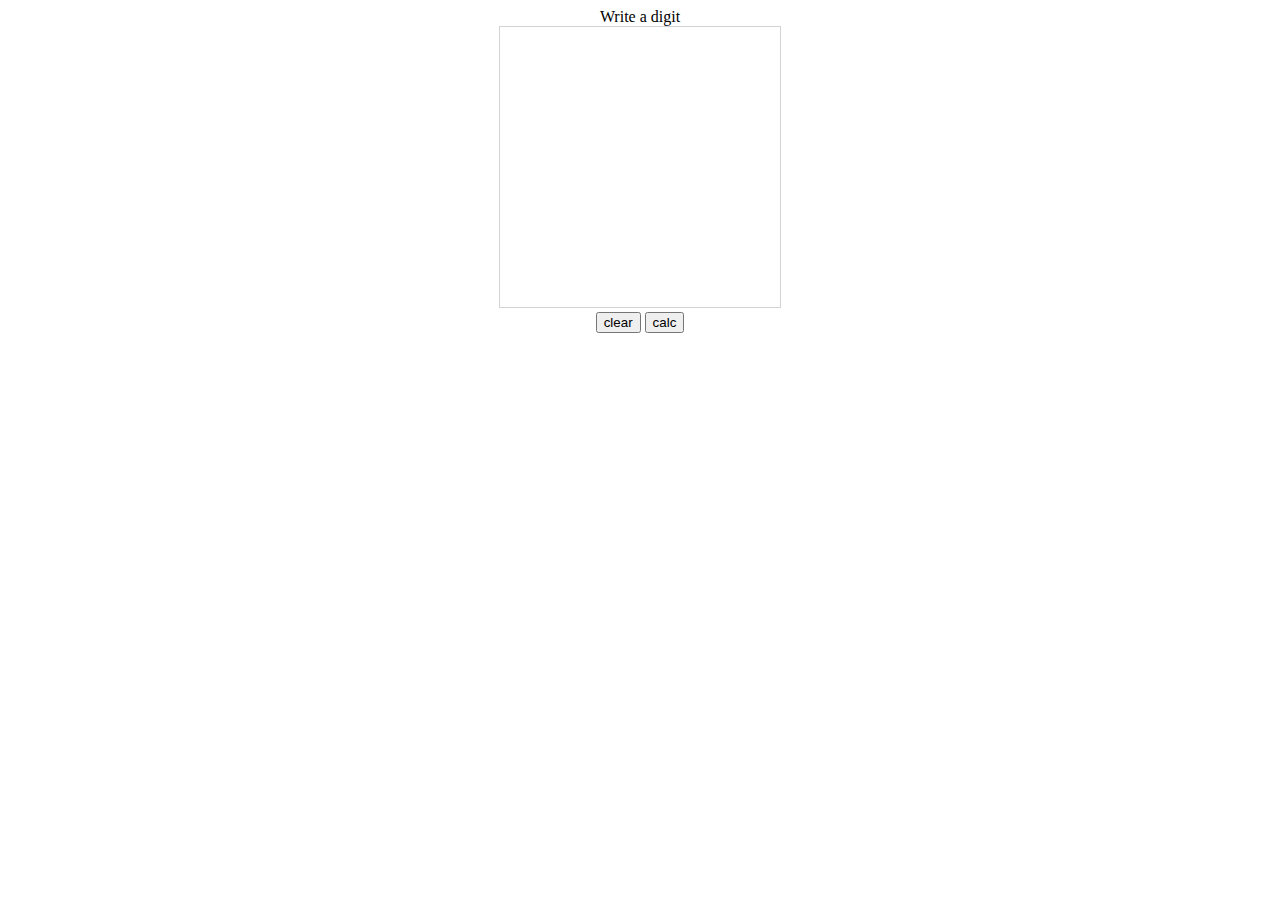
<file: digit/index.html>
<!DOCTYPE html>
<title>Digit recognition</title>
<html>
<body>
</div>
<div id="board" style="text-align: center;">
	<div class="intro">
		Write a digit
	</div>
<canvas id="myCanvas" width="280" height="280" style="border:1px solid #d3d3d3;">
Your browser does not support the HTML5 canvas tag.</canvas>
<br>
<input class="clear" type="button" value="clear">
<input class="guess" type="button" value="calc">
<div class="output">

</div>
</div>
<script src="https://code.jquery.com/jquery-1.8.0.min.js"></script>
<script src="nn2.js"></script>
<script>
$(document).ready(function(){
	$("input#start").one('click', function(e) {
		e.preventDefault();
		$("#intro").hide();
		$("#board").show();
	});

var linewidth=20;

var canvas = document.getElementById("myCanvas");
var context = canvas.getContext('2d');
var color = "#000";

$("input.clear").on("click",function(){
	clearBoard();
});

$("input.guess").on("click",function(){
	let imagedata = context.getImageData(0, 0, 280, 280);
	let width = imagedata.width;
	let height = imagedata.height;
	let pixel = imagedata.data;
	let pixeldata = [];


	for (let x = 0; x<height;x++) {
		pixeldata[x] = [];
		for (let y = 0; y<width;y++) {
			pixeldata[x][y] = pixel[(x*height+y)*4+3];
		}
	}

	let shrinktop = -1;
	for (let x=0;x<pixeldata.length*3/4;x++) {
		let notzeroes = pixeldata[x].some(pixel=>{
			return pixel>0;
		})
		if (notzeroes) {
			shrinktop = x;
			break;
		}
	}

	let shrinkbottom = -1;
	for (let x=pixeldata.length-1;x>pixeldata.length/4;x--) {
		let notzeroes = pixeldata[x].some(pixel=>{
			return pixel>0;
		})
		if (notzeroes) {
			shrinkbottom = pixeldata.length-1-x;
			break;
		}
	}

	let shrinkleft = -1;
	for (let y=0;y<pixeldata[0].length*3/4;y++) {
		for (let x=0;x<pixeldata.length;x++) {
			if (pixeldata[x][y] !=0){
				shrinkleft = y;
				break;
			}
		}
		if (shrinkleft>-1) break;
	}

	let shrinkright = -1;
	for (let y=pixeldata[0].length-1;y>pixeldata[0].length/4;y--) {
		for (let x=0;x<pixeldata.length;x++) {
			if (pixeldata[x][y] !=0){
				shrinkright = pixeldata[0].length-1-y;
				break;
			}
		}
		if (shrinkright>-1) break;
	}

	let diff = shrinktop + shrinkbottom - shrinkleft - shrinkright
	let paddingx;
	let paddingy;
	if (diff > 0) {
		paddingx=diff;
		paddingy = 0;
	} else {
		paddingx = 0;
		paddingy = -diff;
	}
	let input2d = [];
	let xlength = pixeldata.length - shrinktop - shrinkbottom + paddingx;
	let ylength = pixeldata[0].length - shrinkleft - shrinkright + paddingy;
	for (let x=0;x<28;x++) {
		input2d[x] = [];
		for (let y=0;y<28;y++) {
			if (x<2 || y <2) input2d[x][y]=0;
			else if (x>25 || y > 25) input2d[x][y]=0;
			else {
				let newx = Math.round((x-2)/24*xlength + shrinktop - paddingx/2);
				let newy = Math.round((y-2)/24*ylength + shrinkleft - paddingy/2);
				if (newx >-1 && newx<280 && newy >-1 && newy<280 ) {
					input2d[x][y] = pixeldata[newx][newy]/255;
				} else {
					input2d[x][y] = 0
				}
			}
		}
	}
	//print
	str = ""
	for (let x = 0; x<28;x+=1) {
		for (let y = 0; y<28;y+=1) {
			if (input2d[x][y]>0){
				let grad = parseInt(input2d[x][y]*9)
				str += grad
				str += grad
			} else {
				str += ".."
			}
		}
		str += "\n"
	}
	console.log(str);

	let input = []
	for (let y = 0;y<input2d.length;y++){
		input = input.concat(input2d[y]);
	}
	let output = guess(input)
	outputstring = `Is this your number? ${output[0][0]}<br><br>other stuff:<br>`
	outputstring += output.map(num=>{
		return `${num[0]} : ${Math.round(num[1]*100)}%`
	}).join("<br>")
	$(".output").html(outputstring)
});

function sendMessage(object){
}

function writeMessage(canvas, message) {
    context.clearRect(0, 0, canvas.width, canvas.height);
    context.font = '18pt Calibri';
    context.fillStyle = 'black';
    context.fillText(message, 10, 25);
  }
  
  
  function getMousePos(canvas, evt) {
    var rect = canvas.getBoundingClientRect();
    return {
      x: evt.clientX - rect.left,
      y: evt.clientY - rect.top
    };
  }

  var drawLine = function (from, to, col, lineWidth) {
	  context.beginPath();
	  context.shadowBlur = 10
	  context.shadowColor  = 'black'
	  context.moveTo(from.x, from.y);
	  context.lineWidth = lineWidth;
	  context.lineTo(to.x, to.y);
	  context.strokeStyle = col;
	  context.lineCap = 'round';
	  context.stroke();
  }
  
  function clearBoard(){
	  //canvas.width=canvas.width;
		context.clearRect(0, 0, canvas.width, canvas.height);
  }
  
  function setColor(col){
 		color=col;
  }

var c = $("#myCanvas");

var mousepos;
var drawing = false;

c.on("mousedown", function(e){
	e.preventDefault();
	drawing=true;
	mousepos = getMousePos(canvas, e);
	drawLine(mousepos,{x:mousepos.x,y:mousepos.y+.1},color,linewidth);
	sendMessage({func:"draw",from:mousepos,to:{x:mousepos.x,y:mousepos.y+.1},color:color,linewidth:linewidth})
//    console.log(e);
});

c.on("touchstart", function(e){
	e.preventDefault();
	drawing=true;
	console.log(e);
	mousepos = getMousePos(canvas, e.originalEvent.changedTouches[0]);
	drawLine(mousepos,{x:mousepos.x,y:mousepos.y+.1},color,linewidth);
	sendMessage({func:"draw",from:mousepos,to:{x:mousepos.x,y:mousepos.y+.1},color:color,linewidth:linewidth})
//    console.log(e);
});

c.on("mousemove",function (e){
	e.preventDefault();
	if (drawing){
	var newmousepos = getMousePos(canvas, e);
	drawLine(mousepos,newmousepos,color,linewidth);
	sendMessage({func:"draw",from:mousepos,to:newmousepos,color:color,linewidth:linewidth})
	mousepos=newmousepos;
    //var message = 'Mouse position: ' + mousepos.x + ',' + mousepos.y;
    //console.log(message);
	}
});

c.on("touchmove",function (e){
	e.preventDefault();
	if (drawing){
	var newmousepos = getMousePos(canvas, e.originalEvent.changedTouches[0]);
	drawLine(mousepos,newmousepos,color,linewidth);
	sendMessage({func:"draw",from:mousepos,to:newmousepos,color:color,linewidth:linewidth})
	mousepos=newmousepos;
    //var message = 'Mouse position: ' + mousepos.x + ',' + mousepos.y;
    //console.log(message);
	}
});

c.on("mouseup mouseleave touchend",function (e){
	e.preventDefault();
	drawing=false;
});

c.on("touchend touchleave",function (e){
	e.preventDefault();
	drawing=false;
});

$("input.linewidth").on("input",function(){
	$(".linewidthnumber").html($(this).val());
	linewidth=$(this).val();
});
});
</script>

</body>
</html>
</file>
